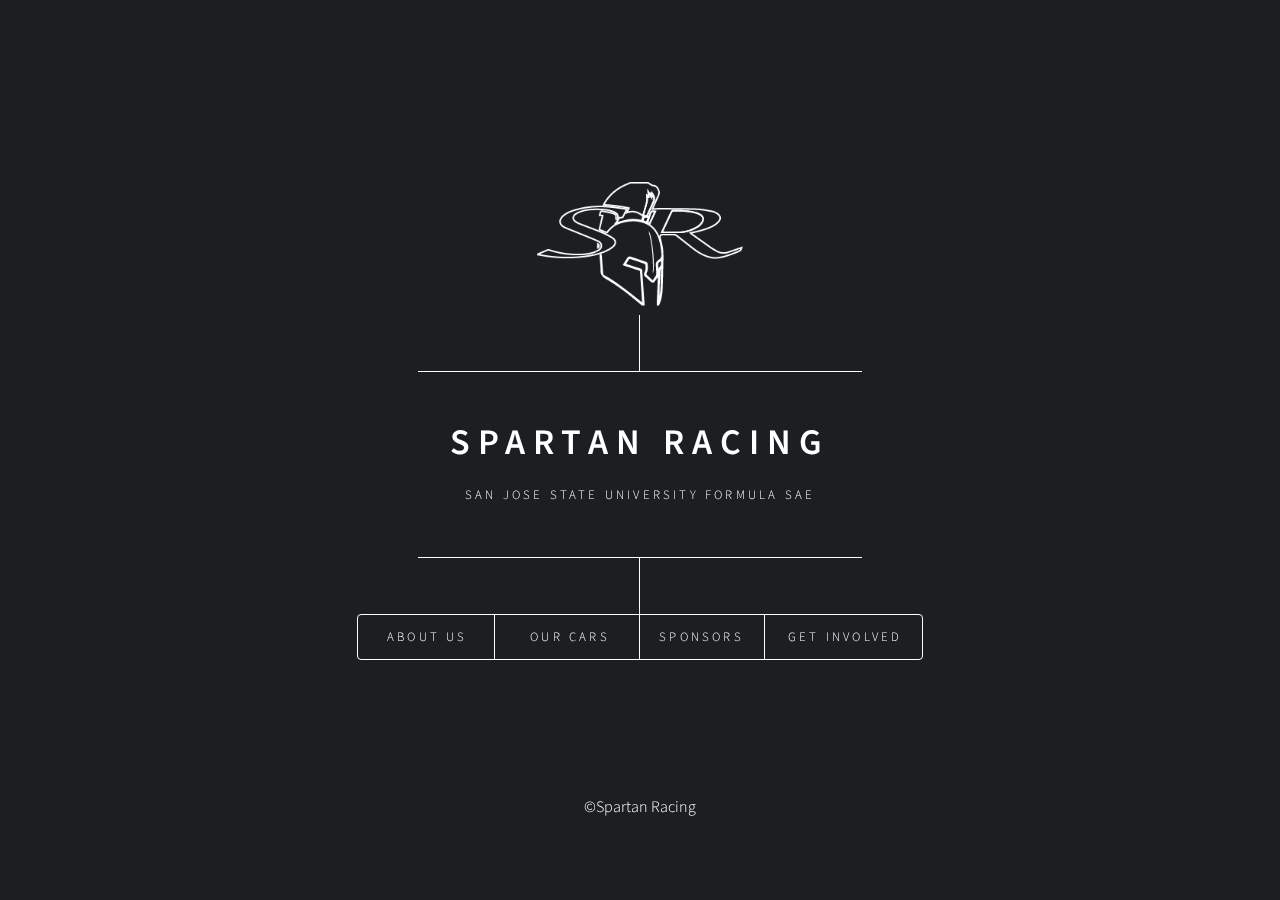
<file: index.html>
<!DOCTYPE HTML>

<html>
	<head>
		<title>Spartan Racing</title>
		<link rel="icon" href="favicon.png" type="image/png">
		<link rel="shortcut icon" href="favicon.ico" type="img/x-icon">
		<meta charset="utf-8" />
		<meta name="viewport" content="width=device-width, initial-scale=1, user-scalable=no" />
		<link rel="stylesheet" href="css/main.css" />
		<!--[if lte IE 9]><link rel="stylesheet" href="assets/css/ie9.css" /><![endif]-->
		<noscript><link rel="stylesheet" href="css/noscript.css" /></noscript>
	</head>
	<body>


	<!-- Wrapper -->
		<div id="wrapper">

			<!-- Header -->
				<header id="header">
					<div>
						<img style="height:125px;" src="img/spicon.png">
					</div>
					<div class="content">
						<div class="inner">
							<h1>Spartan Racing</h1>
							<p>San Jose State University Formula SAE</p>
						</div>
					</div>
					<nav>
						<ul>
							<li><a href="aboutUs.html">&nbsp;About Us&nbsp;</a></li>
							<li><a href="cars.html">&nbsp;&nbsp;Our Cars&nbsp;</a></li>
							<li><a href="sponsors.html">Sponsors</a></li>
							<li><a href="join.html">Get Involved</a></li>
						</ul>
					</nav>
				</header>

			<!-- Footer -->
				<footer id="footer">
					<p class="copyright">&copy;Spartan Racing </p>
				</footer>

			<!-- BG -->
			<div class="fullscreen-bg cb-slideshow">
				<span></span>
				<span></span>
				<span></span>
				<span></span>
				<span></span>
				<span></span>
			</div>
		</div>
		<!-- Scripts -->
			<script src="js/jquery.min.js"></script>
			<script src="js/skel.min.js"></script>
			<script src="js/util.js"></script>
			<script src="js/main.js"></script>
	</body>
</html>
</file>
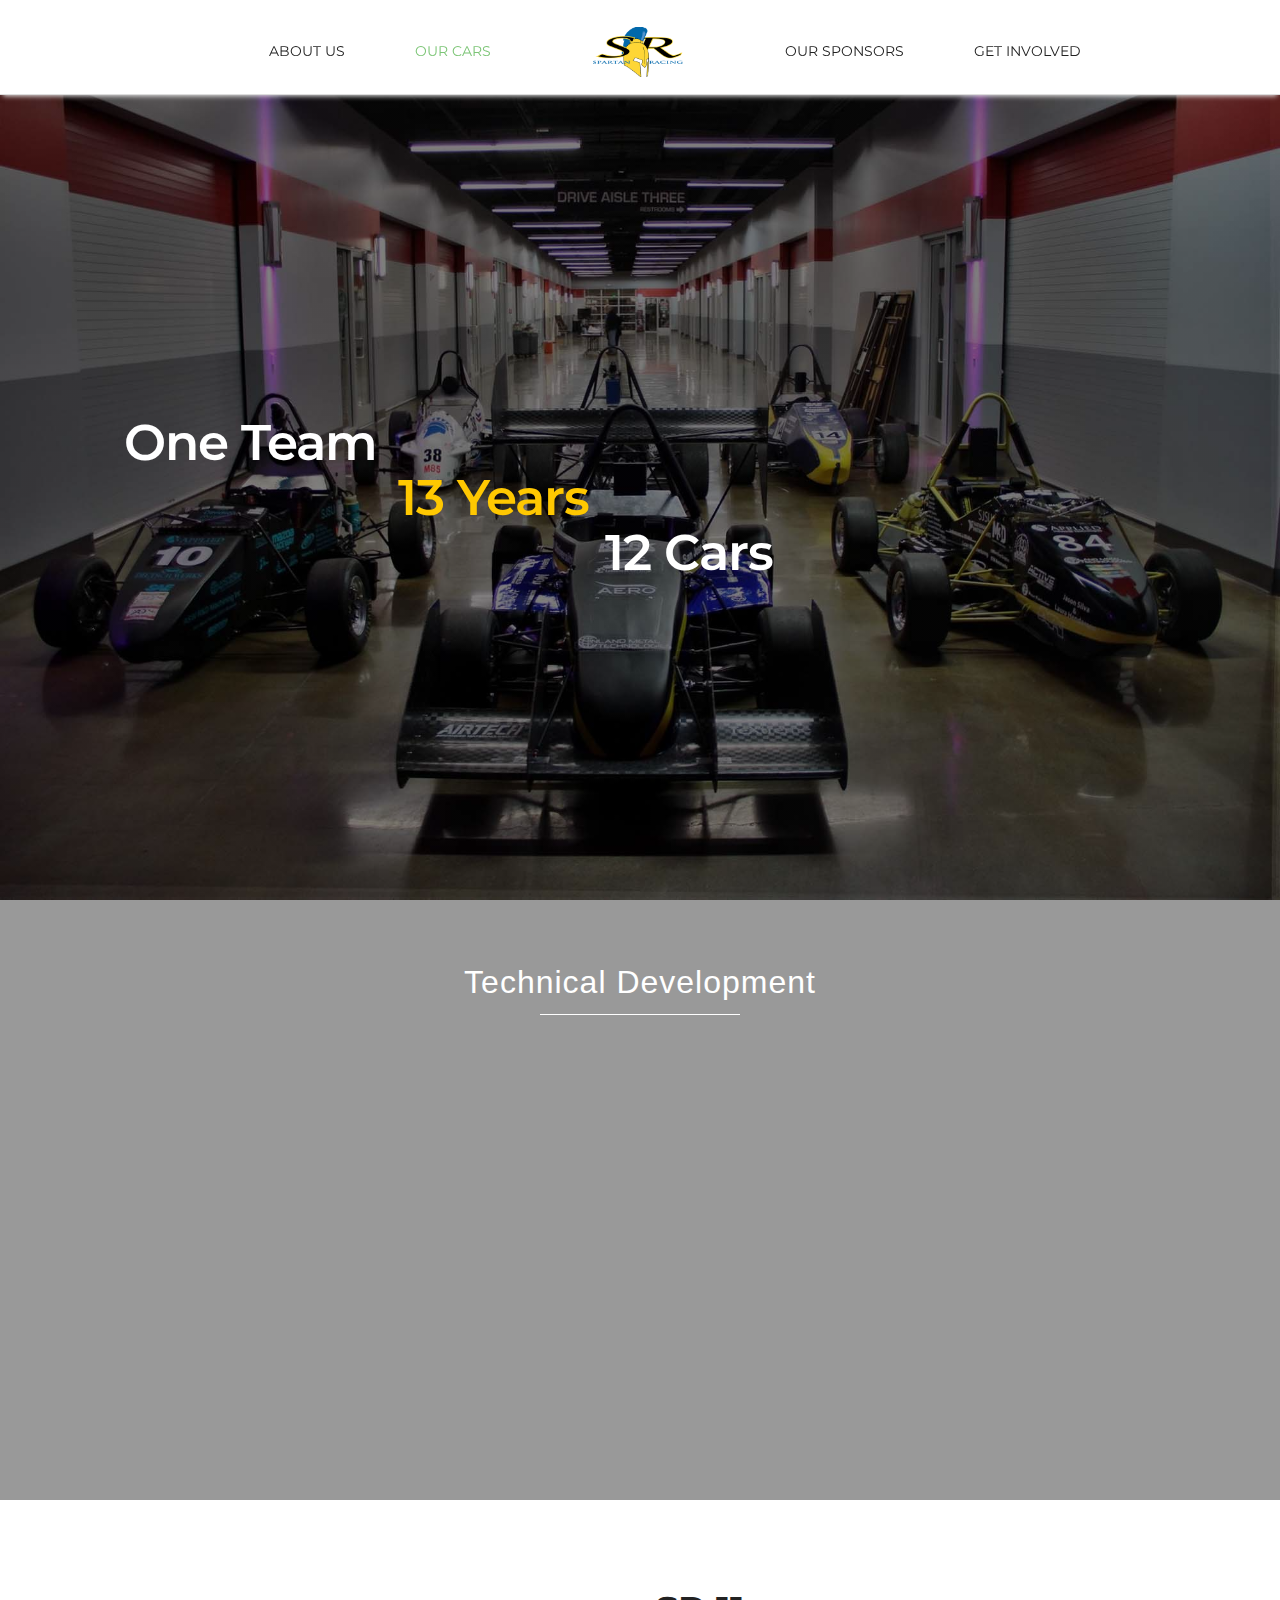
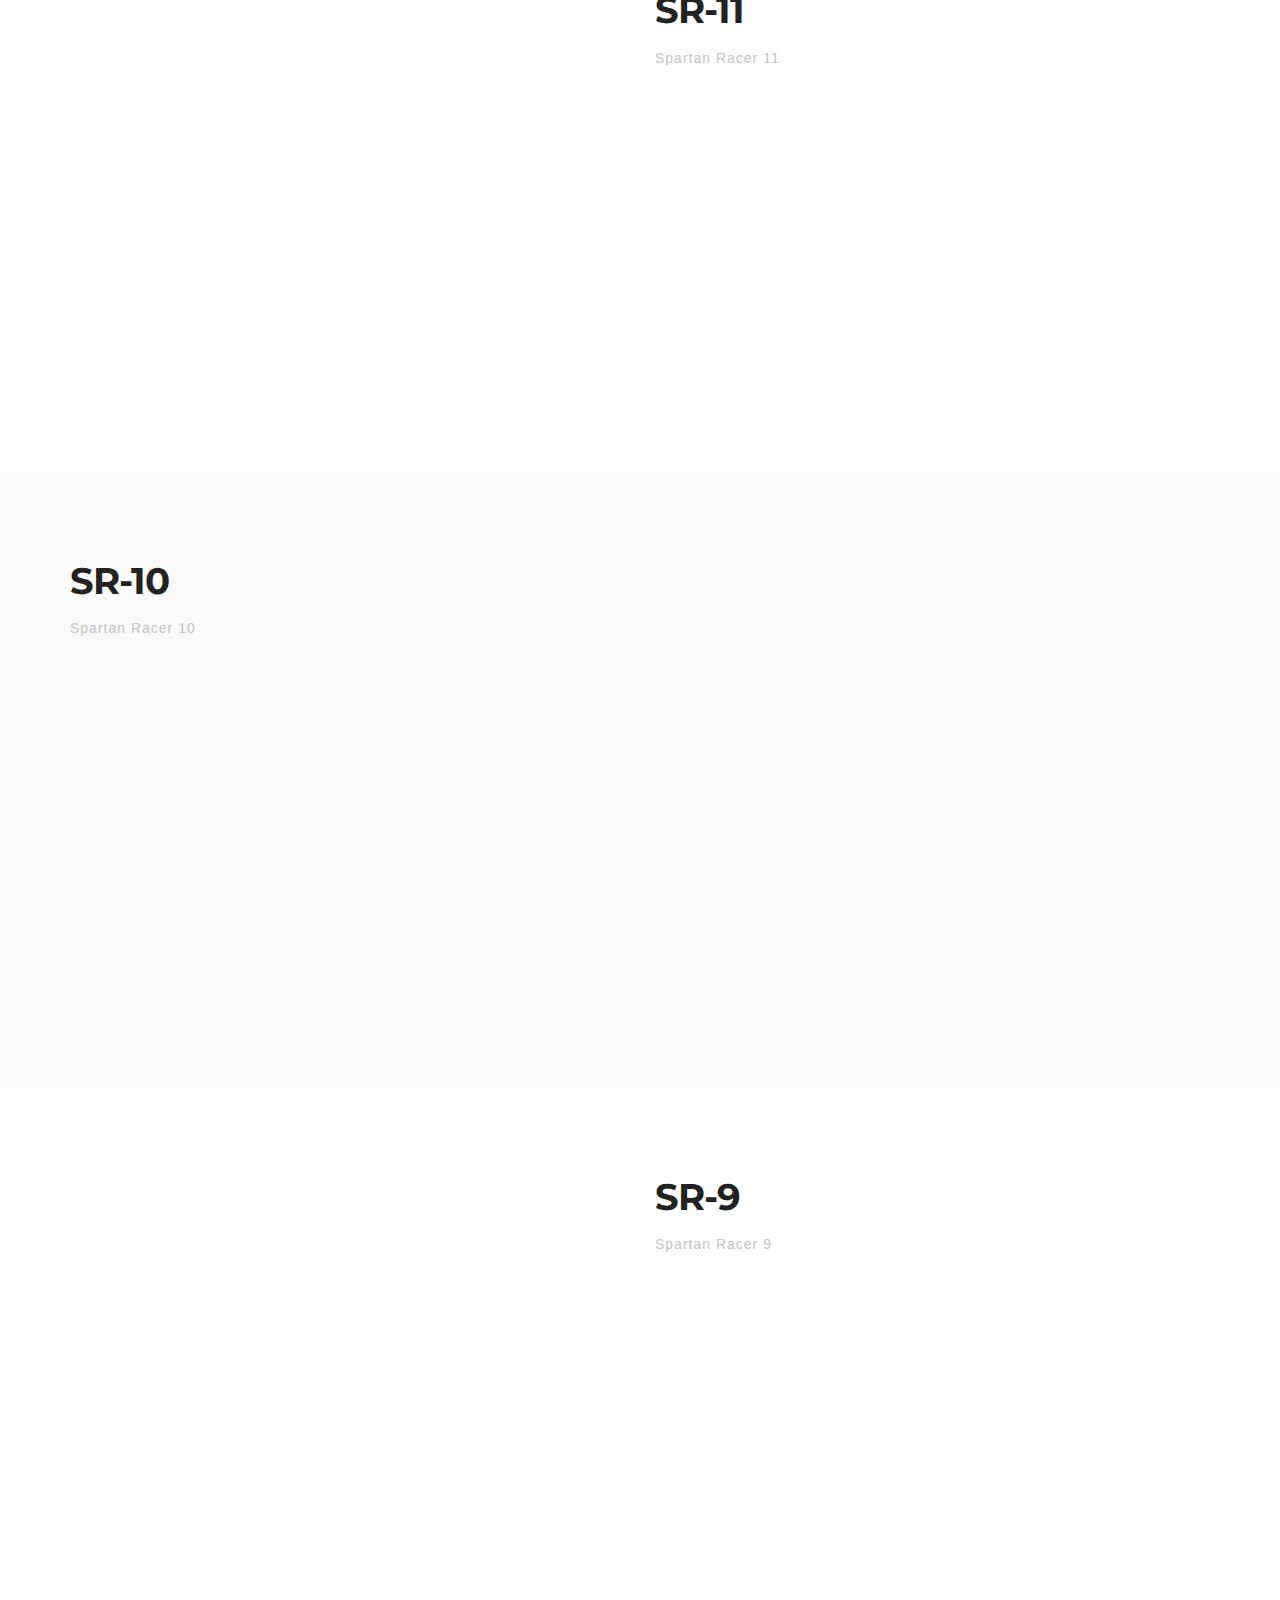
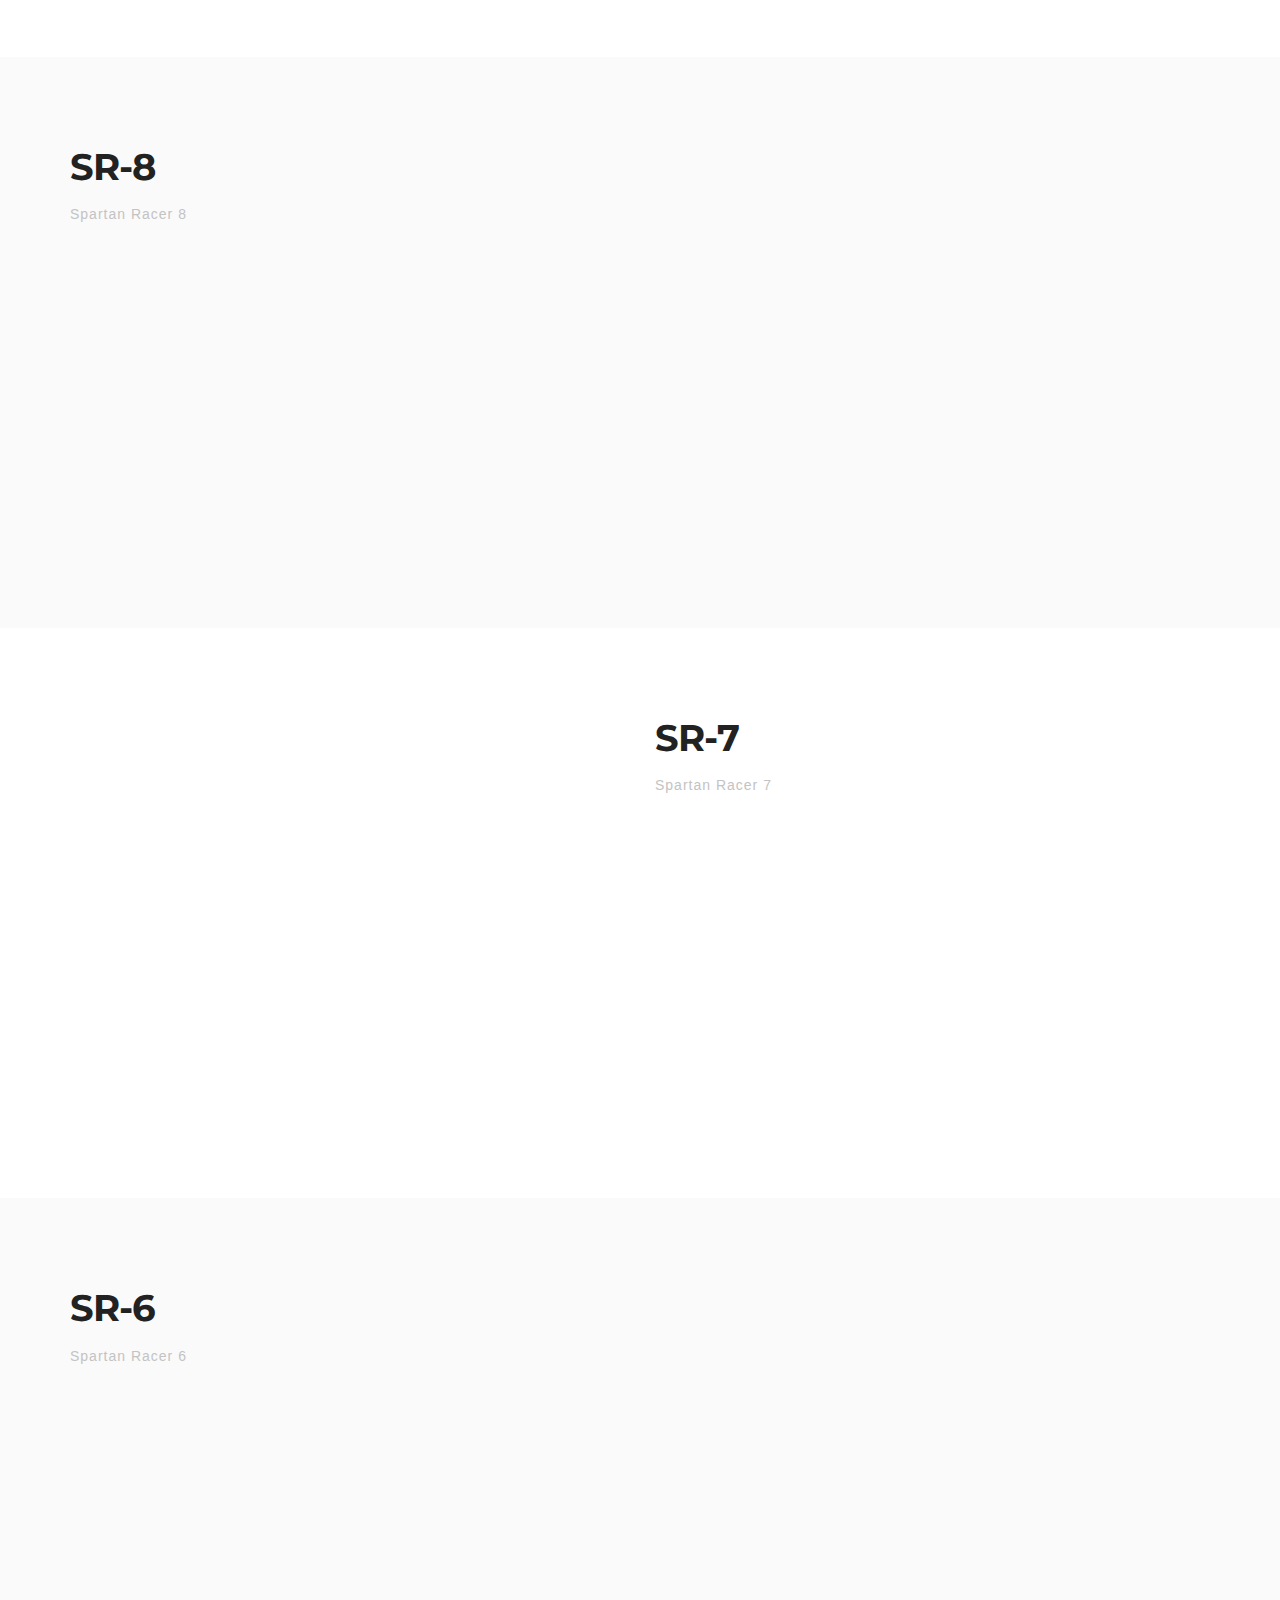
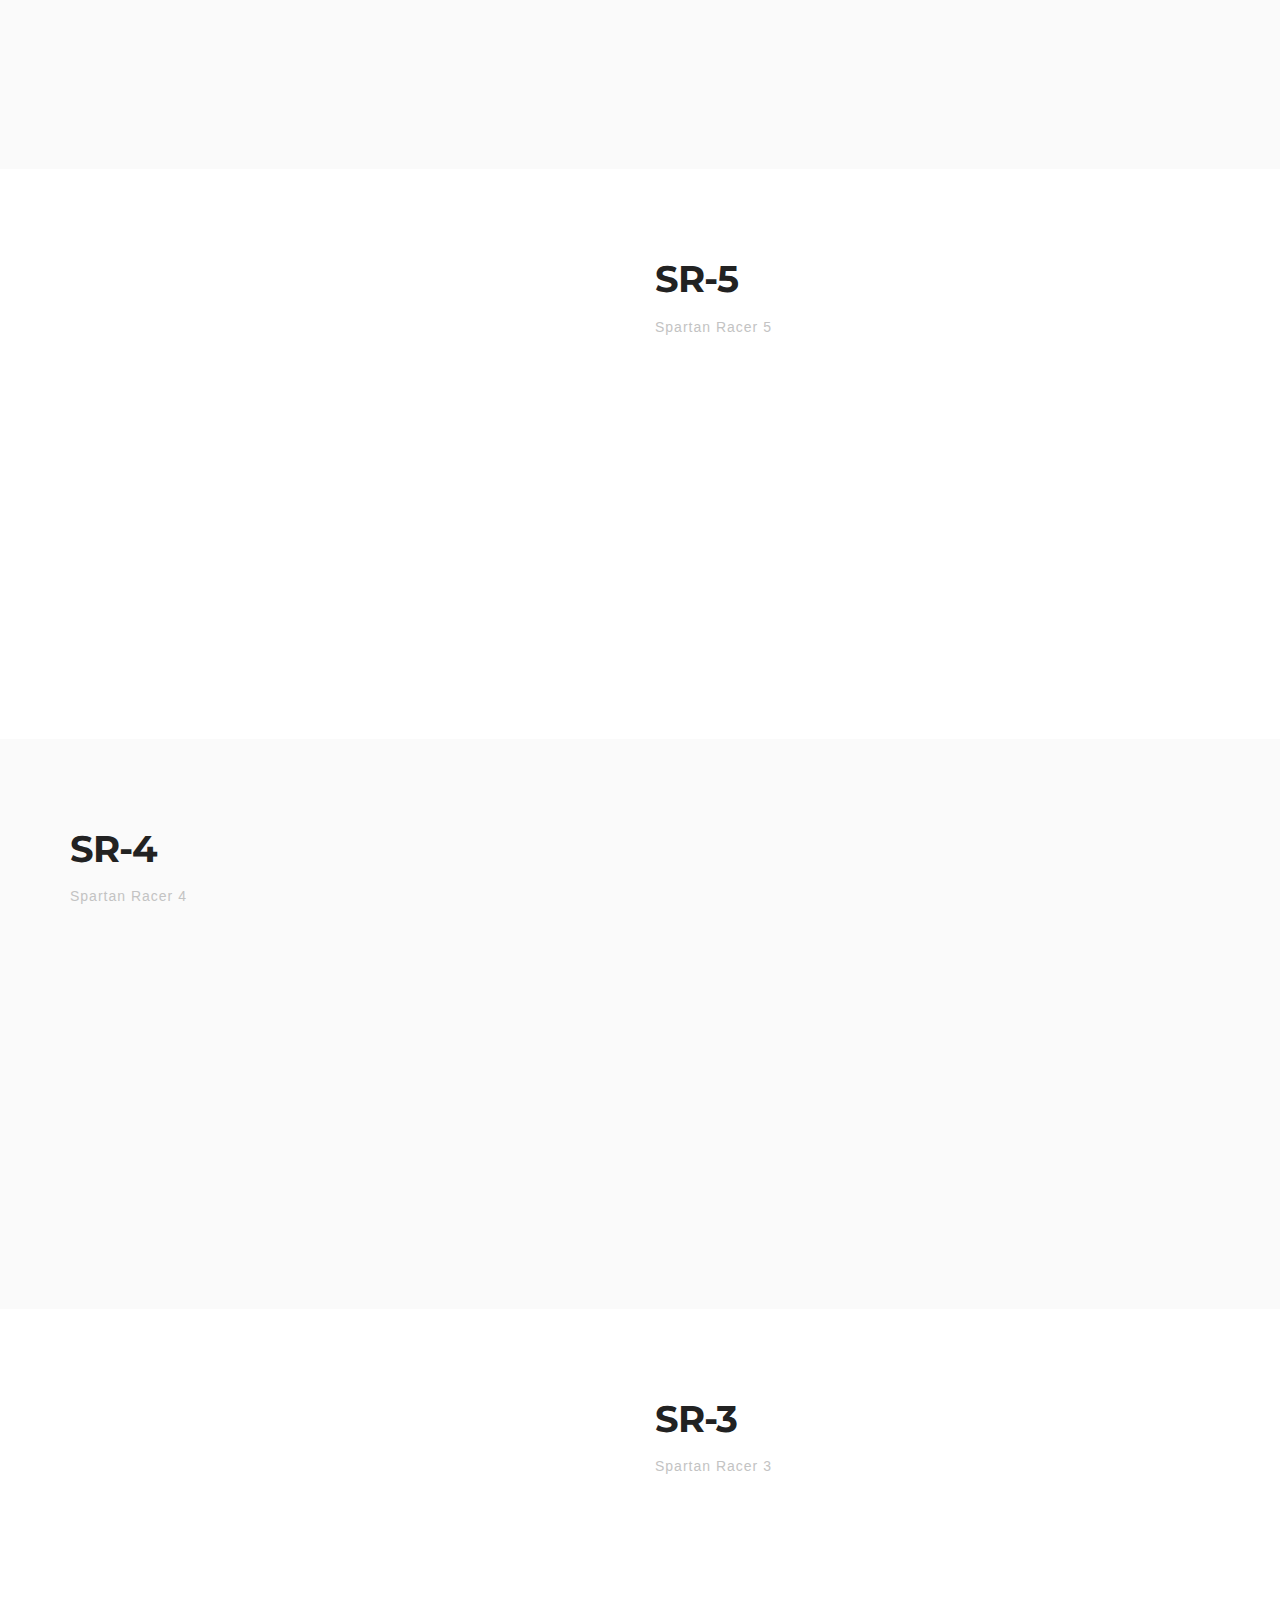
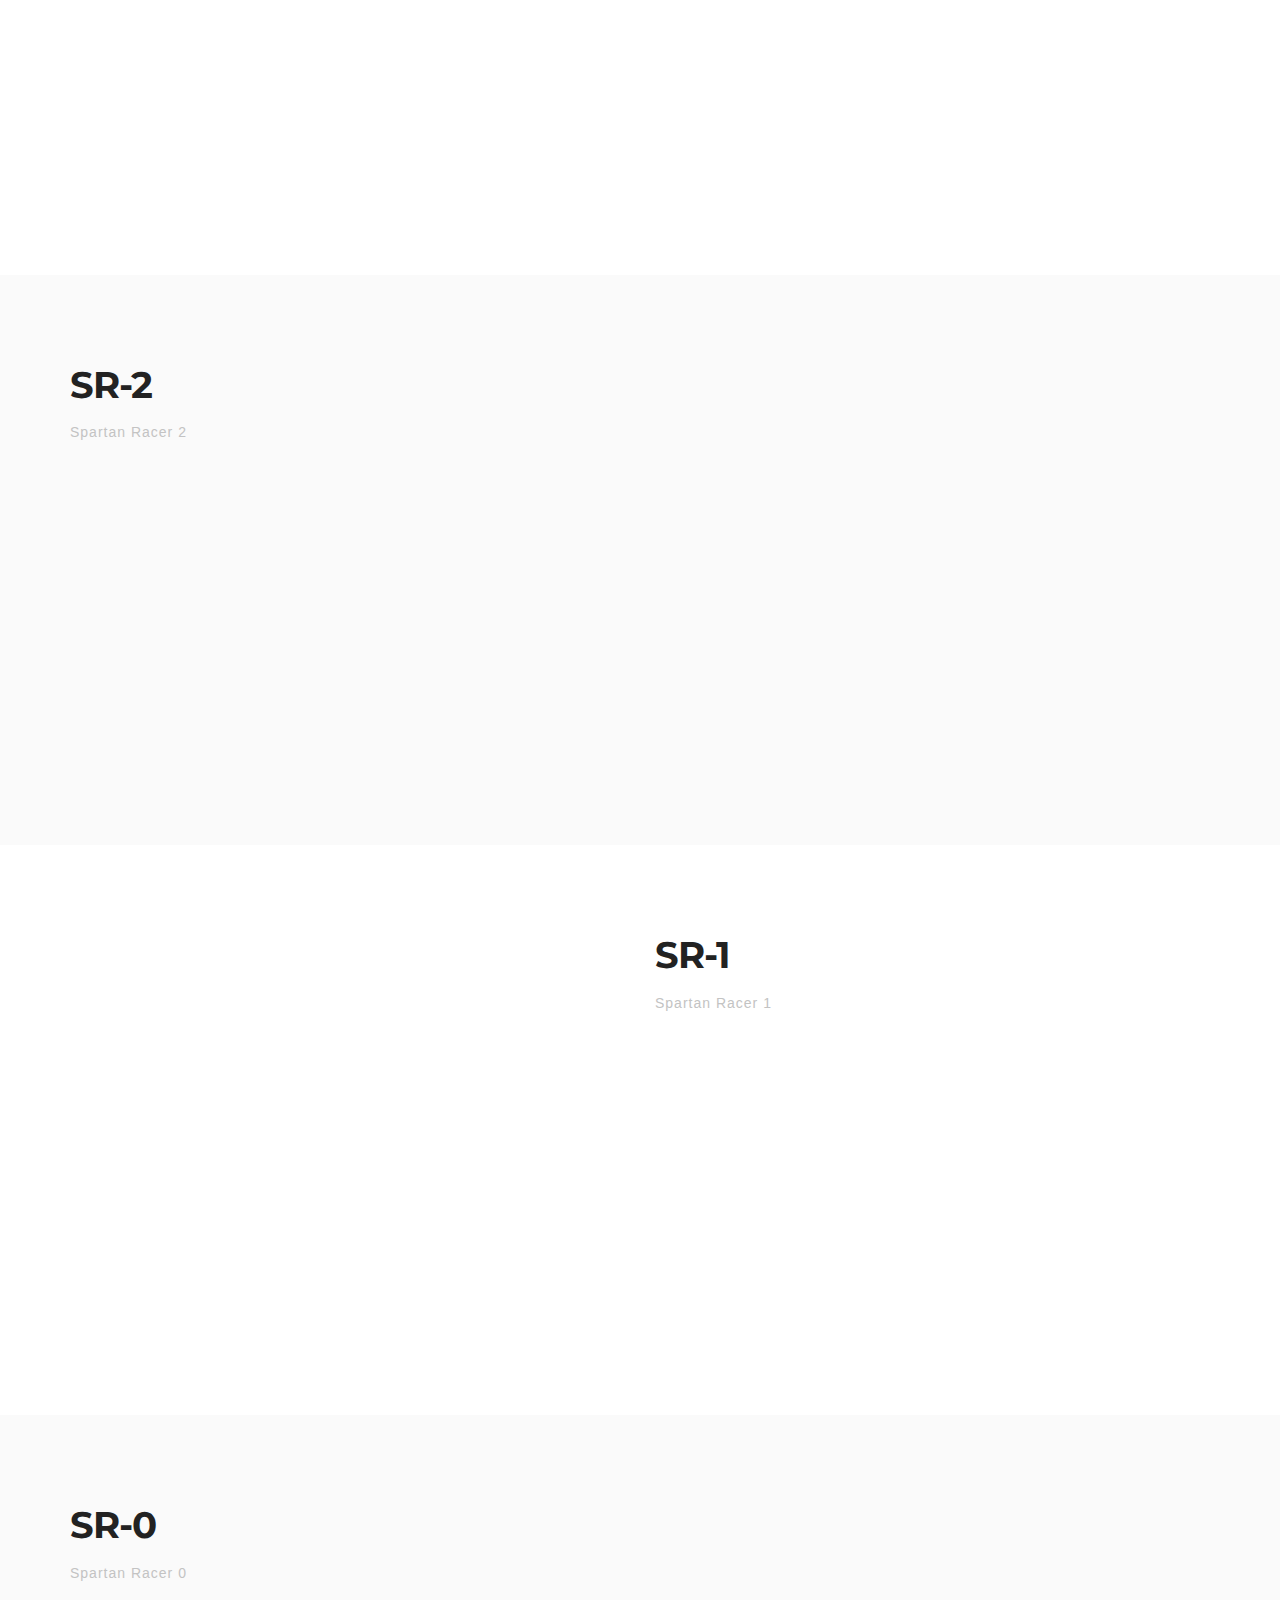
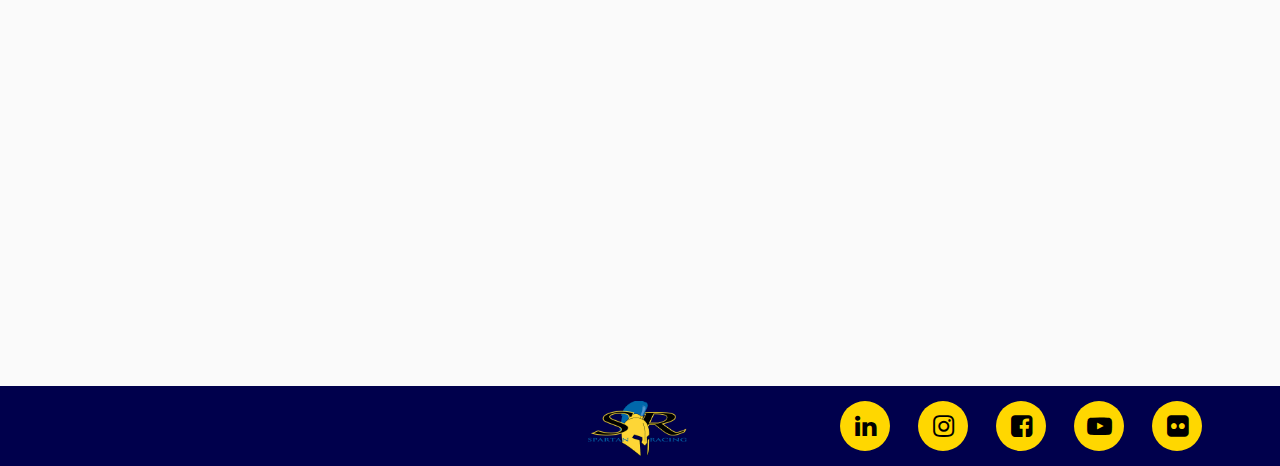
<file: cars.html>
<!DOCTYPE html>
<html>
  <head>
    <meta charset="utf-8">
    <meta name="viewport" content="width=device-width, maximum-scale=1">
    <title>Spartan Racing | Our Cars</title>

    <link rel="icon" href="favicon.png" type="image/png">
    <link rel="shortcut icon" href="favicon.ico" type="img/x-icon">

    <!-- Fonts -->
    <link href="http://fonts.googleapis.com/css?family=Montserrat:400,700" rel="stylesheet" type="text/css">
    <link href="http://fonts.googleapis.com/css?family=Open+Sans:400,300,800italic,700italic,600italic,400italic,300italic,800,700,600" rel="stylesheet" type="text/css">

    <link href="css/bootstrap.css" rel="stylesheet" type="text/css">
    <link href="css/style.css" rel="stylesheet" type="text/css">
    <link href="css/font-awesome.min.css" rel="stylesheet" type="text/css">
    <link href="css/responsive.css" rel="stylesheet" type="text/css">
    <link href="css/animate.css" rel="stylesheet" type="text/css">

    <!--[if IE]><style type="text/css">.pie {behavior:url(PIE.htc);}</style><![endif]-->
    <script type="text/javascript" src="js/jquery.1.8.3.min.js"></script>
    <script type="text/javascript" src="js/bootstrap.js"></script>
    <script type="text/javascript" src="js/jquery-scrolltofixed.js"></script>
    <script type="text/javascript" src="js/jquery.easing.1.3.js"></script>
    <script type="text/javascript" src="js/jquery.isotope.js"></script>
    <script type="text/javascript" src="js/wow.js"></script>
    <script type="text/javascript" src="js/classie.js"></script>
    <script type="text/javascript" src="js/instafeed.min.js"></script>

  </head>

  <body>
    <!--main-nav-start-->
  	<nav class="main-nav-outer" id="nav-bar">
  		<div class="container">
        <ul class="main-nav">
            <li><a href="aboutUs.html">About Us</a></li>
            <li><a href="cars.html" class="res-nav-selected">Our Cars</a></li>
            <li class="small-logo"><a href="index.html"><img style="width: 90px;" src="img/logo.png" alt=""></a></li>
            <li><a href="sponsors.html">Our Sponsors</a></li>
            <li><a href="join.html">Get Involved</a></li>
        </ul>
        <a class="res-nav_click" href="#"><i class="fa-bars"></i></a>
  	  </div>
  	</nav>
    <!--main-nav-end-->

    <!--header-start-->
    <header class="carsHeader" id="header">
  		<div class="container">
            <div class="row">
                <div class="col-xs-9 col-sm-5 col-md-4 animated fadeInDown delay-05s" style="padding-bottom: 0;"><h1 style="margin-bottom: 0;">One Team</h1></div>
            </div>
            <div class="row">
                <div class="col-xs-6 col-xs-offset-3 col-sm-3 col-sm-offset-3 col-md-3 col-md-offset-3 animated fadeInDown delay-05s"><h1 style="margin-bottom: 0; color:#ffc801;">13 Years</h1></div>
            </div>
            <div class="row">
                <div class="col-xs-6 col-xs-offset-5 col-sm-3 col-sm-offset-5 col-md-3 col-md-offset-5 animated fadeInDown delay-05s"><h1 style="margin-bottom: 0;">12 Cars</h1></div>
            </div>
        </div>
  	</header>
    <style>

      .parallax {
          padding-top: 70px;
          min-height: 600px;
          background: linear-gradient(rgba(0, 0, 0, 0.4), rgba(0, 0, 0, 0.4)), url("img/maintnence-lg.jpg") no-repeat fixed center;
          background-size: cover;
      }

      #developmentDiv {
        text-align: center;
      }

      .developmentElement {
        background-color: rgba(0, 0, 0, 0.0);
        color: white;
        font-size: 18px;
      }

      .technicalCol h3 {
        font-weight: bold;
      }
    </style>

    <!-- Parallax Start -->
    <div class="parallax">
      <div id="developmentDiv" class="developmentElement">
        <p class="developmentElement" style="font-size: 32px;">Technical Development</p>
        <div style="height: 1px; width: 200px; margin: 20px auto; background-color: white;"></div>

        <div class="container" style="margin-top: 70px;">
          <div class="row">
            <div class="col-md-4 technicalCol wow fadeIn">
              <h3 class="developmentElement">Data Acquisition & Telemetry</h3>
              <p class="developmentElement">A telemetry system is in development for future vehicles so our student engineers can decipher data while the vehicles are in operation. </p>
            </div>
            <div class="col-md-4 technicalCol wow fadeIn">
              <h3 class="developmentElement">Structural Development</h3>
              <p class="developmentElement">A complete re-design of our frame for future vehicles may increase torsional stiffness by up to 50% without adding any weight.</p>
            </div>
            <div class="col-md-4 technicalCol wow fadeIn">
              <h3 class="developmentElement">Aerodynamics Package</h3>
              <p class="developmentElement">The aerodynamics team formed for SR-5 is learning aerodynamics principles and development software such as StarCCM+ for CFD, SolidWorks and Siemens NX for design, and Siemens Fibersim for composites analysis to produce a suitable wing package.</p>
            </div>
          </div>
          <div class="row">
            <div class="col-sm-offset-2 col-md-4 technicalCol wow fadeIn">
              <h3 class="developmentElement">Fuel System</h3>
              <p class="developmentElement">The team has chosen to run E85 ethanol as fuel and remains on the few teams to stick with the lighter three cylinder engine.</p>
            </div>
            <div class="col-md-4 technicalCol wow fadeIn">
              <h3 class="developmentElement">Ergonomics</h3>
              <p class="developmentElement"> As opposed to fitting the driver into the car, the chassis team is focusing more on building the car around the driver.</p>
            </div>
          </div>
        </div>
      </div>
    </div>

    <section class="main-section">
      <div class="container">
          <div class="row">
          <figure class="col-lg-6 col-sm-4 wow fadeInLeft" war>
                  <img  src="img/cars/sr11.jpg"alt="">
                </figure>
              <div class="col-lg-6 col-sm-8 featured-work">
                  <h2>SR-11</h2>
                  <P class="padding-b">Spartan Racer 11</P>
                  <div class="featured-box">
                      <div class="featured-box-col2 wow fadeInRight delay-02s">
                            <h3>Engine: Triumph Daytona 675</h3>
                            </div>
                    </div>
                    <div class="featured-box">
                      <div class="featured-box-col2 wow fadeInRight delay-04s">
                            <h3>Horsepower: 85hp</h3>
                        </div>
                    </div>
                    <div class="featured-box">
                      <div class="featured-box-col2 wow fadeInRight delay-06s">
                            <h3>Torque: 54 ft-lbs</h3>
                        </div>
                    </div>
                    <div class="featured-box">
                      <div class="featured-box-col2 wow fadeInRight delay-08s">
                            <h3>Weight: 435 lbs</h3>
                        </div>
                    </div>
                </div>
            </div>
      </div>
    </section>

     <section class="main-section alabaster">
      <div class="container">
          <div class="row">
              <div class="col-lg-6 col-sm-8 featured-work">
                  <h2>SR-10</h2>
                  <P class="padding-b">Spartan Racer 10</P>
                  <div class="featured-box">
                      <div class="featured-box-col2 wow fadeInRight delay-02s">
                            <h3>Engine: Triumph Daytona 675</h3>
                            </div>
                    </div>
                    <div class="featured-box">
                        <div class="featured-box-col2 wow fadeInRight delay-04s">
                            <h3>Horsepower: 83hp</h3>
                        </div>
                    </div>
                    <div class="featured-box">
                        <div class="featured-box-col2 wow fadeInRight delay-06s">
                            <h3>Torque: 52 ft-lbs</h3>
                        </div>
                    </div>
                    <div class="featured-box">
                        <div class="featured-box-col2 wow fadeInRight delay-08s">
                            <h3>Weight: 420 lbs</h3>
                        </div>
                    </div>
                </div>
              <figure class="col-lg-6 col-sm-4 wow fadeInLeft">
                <img  src="img/cars/sr10.jpg"alt="">
              </figure>
            </div>
      </div>
    </section>

    <section class="main-section">
    	<div class="container">
        	<div class="row">
    			<figure class="col-lg-6 col-sm-4 wow fadeInLeft" war>
                	<img  src="img/cars/sr9-lg.jpg"alt="">
                </figure>
            	<div class="col-lg-6 col-sm-8 featured-work">
                	<h2>SR-9</h2>
                	<P class="padding-b">Spartan Racer 9</P>
                	<div class="featured-box">
                    	<div class="featured-box-col2 wow fadeInRight delay-02s">
                            <h3>Engine: Triumph Street Triple 675</h3>
                            </div>
                    </div>
                    <div class="featured-box">
                    	<div class="featured-box-col2 wow fadeInRight delay-04s">
                            <h3>Horsepower: 80hp</h3>
                        </div>
                    </div>
                    <div class="featured-box">
                    	<div class="featured-box-col2 wow fadeInRight delay-06s">
                            <h3>Torque: 52 ft-lbs</h3>
                        </div>
                    </div>
                    <div class="featured-box">
                      <div class="featured-box-col2 wow fadeInRight delay-08s">
                            <h3>Weight: 420 lbs</h3>
                        </div>
                    </div>
                </div>
            </div>
    	</div>
    </section>

    <section class="main-section alabaster">
    	<div class="container">
        	<div class="row">
            	<div class="col-lg-6 col-sm-8 featured-work">
                	<h2>SR-8</h2>
                	<P class="padding-b">Spartan Racer 8</P>
                	<div class="featured-box">
                    	<div class="featured-box-col2 wow fadeInRight delay-02s">
                            <h3>Engine: Honda CBR600 F4i</h3>
                            </div>
                    </div>
                    <div class="featured-box">
                    	<div class="featured-box-col2 wow fadeInRight delay-04s">
                            <h3>Horsepower: 73hp</h3>
                        </div>
                    </div>
                    <div class="featured-box">
                    	<div class="featured-box-col2 wow fadeInRight delay-06s">
                            <h3>Torque: 37 ft-lbs</h3>
                        </div>
                    </div>
                    <div class="featured-box">

                      <div class="featured-box-col2 wow fadeInRight delay-08s">
                            <h3>Weight: 420 lbs</h3>
                        </div>
                    </div>
                </div>
              <figure class="col-lg-6 col-sm-4 wow fadeInLeft">
                <img  src="img/cars/sr8-lg.jpg"alt="">
              </figure>
            </div>
    	</div>
    </section>

    <section class="main-section">
      <div class="container">
          <div class="row">
          <figure class="col-lg-6 col-sm-4 wow fadeInLeft">
                  <img  src="img/cars/sr7-lg.jpg"alt="">
                </figure>
              <div class="col-lg-6 col-sm-8 featured-work">
                  <h2>SR-7</h2>
                  <P class="padding-b">Spartan Racer 7</P>
                  <div class="featured-box">
                      <div class="featured-box-col2 wow fadeInRight delay-02s">
                            <h3>Engine: Honda CBR600 F4i</h3>
                            </div>
                    </div>
                    <div class="featured-box">
                      <div class="featured-box-col2 wow fadeInRight delay-04s">
                            <h3>Horsepower: 73hp</h3>
                        </div>
                    </div>
                    <div class="featured-box">
                      <div class="featured-box-col2 wow fadeInRight delay-06s">
                            <h3>Torque: 37 ft-lbs</h3>
                        </div>
                    </div>
                    <div class="featured-box">
                      <div class="featured-box-col2 wow fadeInRight delay-08s">
                            <h3>Weight: 420 lbs</h3>
                        </div>
                    </div>
                </div>
            </div>
      </div>
    </section>

    <section class="main-section alabaster">
    	<div class="container">
        	<div class="row">
            	<div class="col-lg-6 col-sm-8 featured-work">
                	<h2>SR-6</h2>
                	<P class="padding-b">Spartan Racer 6</P>
                	<div class="featured-box">
                    	<div class="featured-box-col2 wow fadeInRight delay-02s">
                            <h3>Engine: Honda CBR600 F4i</h3>
                            </div>
                    </div>
                    <div class="featured-box">
                    	<div class="featured-box-col2 wow fadeInRight delay-04s">
                            <h3>Horsepower: 80hp</h3>
                        </div>
                    </div>
                    <div class="featured-box">
                    	<div class="featured-box-col2 wow fadeInRight delay-06s">
                            <h3>Torque: 45 ft-lbs</h3>
                        </div>
                    </div>
                    <div class="featured-box">
                      <div class="featured-box-col2 wow fadeInRight delay-08s">
                            <h3>Weight: 440 lbs</h3>
                        </div>
                    </div>
                </div>
              <figure class="col-lg-6 col-sm-4 wow fadeInLeft">
                <img  src="img/cars/sr6-lg.jpg" alt="">
              </figure>
            </div>
    	</div>
    </section>

    <section class="main-section">
      <div class="container">
          <div class="row">
          <figure class="col-lg-6 col-sm-4 wow fadeInLeft">
                  <img  src="img/cars/sr5-lg.jpg" alt="">
                </figure>
              <div class="col-lg-6 col-sm-8 featured-work">
                  <h2>SR-5</h2>
                  <P class="padding-b">Spartan Racer 5</P>
                  <div class="featured-box">
                      <div class="featured-box-col2 wow fadeInRight delay-02s">
                            <h3>Engine: Honda CBR600 F4i</h3>
                            </div>
                    </div>
                    <div class="featured-box">
                      <div class="featured-box-col2 wow fadeInRight delay-04s">
                            <h3>Horsepower: 76 HP</h3>
                        </div>
                    </div>
                    <div class="featured-box">
                      <div class="featured-box-col2 wow fadeInRight delay-06s">
                            <h3>Torque: 45ft-lbs</h3>
                        </div>
                    </div>
                    <div class="featured-box">
                      <div class="featured-box-col2 wow fadeInRight delay-08s">
                            <h3>Weight: 420 lbs</h3>
                        </div>
                    </div>
                </div>
            </div>
      </div>
    </section>

    <section class="main-section alabaster">
      <div class="container">
          <div class="row">
              <div class="col-lg-6 col-sm-8 featured-work">
                  <h2>SR-4</h2>
                  <P class="padding-b">Spartan Racer 4</P>
                  <div class="featured-box">
                      <div class="featured-box-col2 wow fadeInRight delay-02s">
                            <h3>Engine: Honda CBR600 F4i</h3>
                            </div>
                    </div>
                    <div class="featured-box">
                      <div class="featured-box-col2 wow fadeInRight delay-04s">
                            <h3>Horsepower: 82 HP</h3>
                        </div>
                    </div>
                    <div class="featured-box">
                      <div class="featured-box-col2 wow fadeInRight delay-06s">
                            <h3>Torque: 45 ft-lbs</h3>
                        </div>
                    </div>
                    <div class="featured-box">
                      <div class="featured-box-col2 wow fadeInRight delay-08s">
                            <h3>Weight: 405 lbs</h3>
                        </div>
                    </div>
                </div>
              <figure class="col-lg-6 col-sm-4 wow fadeInLeft">
                <img  src="img/cars/sr4-lg.jpg" alt="">
              </figure>
            </div>
      </div>
    </section>

    <section class="main-section">
      <div class="container">
          <div class="row">
          <figure class="col-lg-6 col-sm-4 wow fadeInLeft">
                  <img  src="img/cars/sr3-lg.jpg" alt="">
                </figure>
              <div class="col-lg-6 col-sm-8 featured-work">
                  <h2>SR-3</h2>
                  <P class="padding-b">Spartan Racer 3</P>
                  <div class="featured-box">
                      <div class="featured-box-col2 wow fadeInRight delay-02s">
                            <h3>Engine: Honda CBR600 F4i</h3>
                            </div>
                    </div>
                    <div class="featured-box">
                      <div class="featured-box-col2 wow fadeInRight delay-04s">
                            <h3>Horsepower: 75 HP</h3>
                        </div>
                    </div>
                    <div class="featured-box">
                      <div class="featured-box-col2 wow fadeInRight delay-06s">
                            <h3>Torque: 40 ft-lbs</h3>
                        </div>
                    </div>
                    <div class="featured-box">
                      <div class="featured-box-col2 wow fadeInRight delay-08s">
                            <h3>Weight: 450 lbs</h3>
                        </div>
                    </div>
                </div>
            </div>
      </div>
    </section>

    <section class="main-section alabaster">
      <div class="container">
          <div class="row">
              <div class="col-lg-6 col-sm-8 featured-work">
                  <h2>SR-2</h2>
                  <P class="padding-b">Spartan Racer 2</P>
                  <div class="featured-box">
                      <div class="featured-box-col2 wow fadeInRight delay-02s">
                            <h3>Engine: Honda CBR600 F4i</h3>
                            </div>
                    </div>
                    <div class="featured-box">
                      <div class="featured-box-col2 wow fadeInRight delay-04s">
                            <h3>Horsepower: 75HP</h3>
                        </div>
                    </div>
                    <div class="featured-box">
                      <div class="featured-box-col2 wow fadeInRight delay-06s">
                            <h3>Torque: 37 ft-lbs</h3>
                        </div>
                    </div>
                    <div class="featured-box">
                      <div class="featured-box-col2 wow fadeInRight delay-08s">
                            <h3>Weight: 450 lbs</h3>
                        </div>
                    </div>
                </div>
              <figure class="col-lg-6 col-sm-4 wow fadeInLeft">
                <img  src="img/cars/sr2-lg.jpg" alt="">
              </figure>
            </div>
      </div>
    </section>

    <section class="main-section">
      <div class="container">
          <div class="row">
          <figure class="col-lg-6 col-sm-4 wow fadeInLeft">
                  <img  src="img/cars/sr1-lg.jpg" alt="">
                </figure>
              <div class="col-lg-6 col-sm-8 featured-work">
                  <h2>SR-1</h2>
                  <P class="padding-b">Spartan Racer 1</P>
                  <div class="featured-box">
                      <div class="featured-box-col2 wow fadeInRight delay-02s">
                            <h3>Engine: Honda CBR600 F4i</h3>
                            </div>
                    </div>
                    <div class="featured-box">
                      <div class="featured-box-col2 wow fadeInRight delay-04s">
                            <h3>Horsepower: 73 HP</h3>
                        </div>
                    </div>
                    <div class="featured-box">
                      <div class="featured-box-col2 wow fadeInRight delay-06s">
                            <h3>Torque: 35 ft-lbs</h3>
                        </div>
                    </div>
                    <div class="featured-box">
                      <div class="featured-box-col2 wow fadeInRight delay-08s">
                            <h3>Weight: 470 lbs</h3>
                        </div>
                    </div>
                </div>
            </div>
      </div>
    </section>

    <section class="main-section alabaster">
      <div class="container">
          <div class="row">
              <div class="col-lg-6 col-sm-8 featured-work">
                  <h2>SR-0</h2>
                  <P class="padding-b">Spartan Racer 0</P>
                </div>
              <figure class="col-lg-6 col-sm-4 wow fadeInLeft">
                <img  src="img/cars/sr0.jpg" alt="">
              </figure>
            </div>
      </div>
    </section>

    <!-- Parallax End -->
    <footer class="footer">
        <div class="container">
          <div class="row">
            <div class="col-md-7">
              <div style="float:right; margin-right:35px;" class="footer-logo "><a href="#"><img src="favicon.png" alt=""></a></div>
            </div>
            <div class="col-md-5">
              <ul class="social-link">
                <li class="flickr"><a href="https://www.flickr.com/photos/132571020@N05/"><i class="fa fa-flickr"></i></a></li>
                <li class="youtube"><a href="https://www.youtube.com/user/sjsuformulasae"><i class="fa fa-youtube-play"></i></a></li>
                <li class="facebook"><a href="https://www.facebook.com/SpartanRacingSJSU?fref=ts"><i class="fa fa-facebook-square"></i></a></li>
                <li class="instagram"><a href="https://www.instagram.com/sjsuformulasae/"><i class="fa fa-instagram"></i></a></li>
                <li class="linkedin"><a href="https://www.linkedin.com/school/sjsufsae/"><i class="fa fa-linkedin"></i></a></li>
              </ul>
            </div>
            <span style="text-align:center;"class="copyright">&copy; Spartan Racing. All Rights Reserved</span>
          </div>
        </div>
    </footer>
    <script>
    new WOW().init();
    </script>
    <script type="text/javascript">
        $(document).ready(function(e) {
            // Fixed nav-bar
            $('#nav-bar').scrollToFixed();

            // Hamburger menu
            $('.res-nav_click').click(function() {
                $('.main-nav').slideToggle();
                return false;
            });
        });
    </script>

  </body>
</html>
</file>
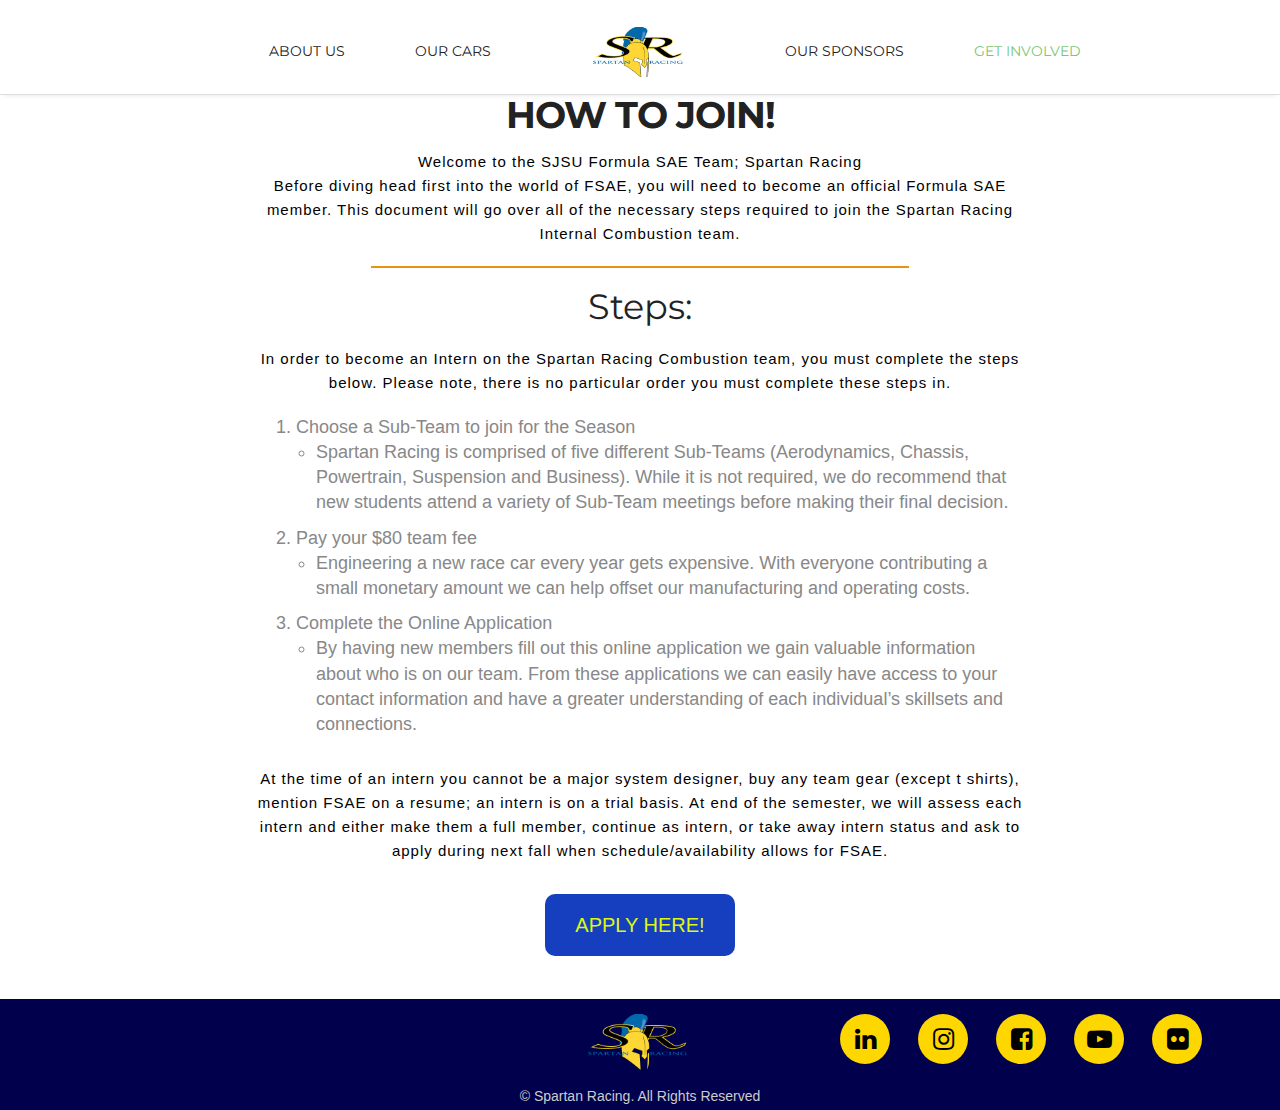
<file: join.html>
<!doctype html>
<html>
<head>
<meta charset="utf-8">
<meta name="viewport" content="width=device-width, maximum-scale=1">

<title>Spartan Racing</title>
<link rel="icon" href="favicon.png" type="image/png">
<link rel="shortcut icon" href="favicon.ico" type="img/x-icon">

<link href='http://fonts.googleapis.com/css?family=Montserrat:400,700' rel='stylesheet' type='text/css'>
<link href='http://fonts.googleapis.com/css?family=Open+Sans:400,300,800italic,700italic,600italic,400italic,300italic,800,700,600' rel='stylesheet' type='text/css'>

<link href="css/bootstrap.css" rel="stylesheet" type="text/css">
<link href="css/style.css" rel="stylesheet" type="text/css">
<link href="css/font-awesome.min.css" rel="stylesheet" type="text/css">
<link href="css/responsive.css" rel="stylesheet" type="text/css">
<link href="css/animate.css" rel="stylesheet" type="text/css">

<!--[if IE]><style type="text/css">.pie {behavior:url(PIE.htc);}</style><![endif]-->

<script type="text/javascript" src="js/jquery.1.8.3.min.js"></script>
<script type="text/javascript" src="js/bootstrap.js"></script>
<script type="text/javascript" src="js/jquery-scrolltofixed.js"></script>
<script type="text/javascript" src="js/jquery.easing.1.3.js"></script>
<script type="text/javascript" src="js/jquery.isotope.js"></script>
<script type="text/javascript" src="js/wow.js"></script>
<script type="text/javascript" src="js/classie.js"></script>


<!--[if lt IE 9]>
    <script src="js/respond-1.1.0.min.js"></script>
    <script src="js/html5shiv.js"></script>
    <script src="js/html5element.js"></script>
<![endif]-->


</head>
<body>
  <!--main-nav-start-->
  <nav class="main-nav-outer" id="test">
    <div class="container">
      <ul class="main-nav" style="z-index: 1;">
          <li><a href="aboutUs.html">About Us</a></li>
          <li><a href="cars.html">Our Cars</a></li>
          <li class="small-logo"><a href="index.html"><img style="width: 90px;" src="img/logo.png" alt=""></a></li>
          <li><a href="sponsors.html">Our Sponsors</a></li>
          <li><a class="res-nav-selected" href="join.html">Get Involved</a></li>
      </ul>
      <a class="res-nav_click" href="#"><i class="fa-bars"></i></a>
    </div>
  </nav>
  <!--main-nav-end-->

  <section style="margin-bottom: 60px;">
    <h2>How To Join!</h2>
    <div style="width: 60%; margin:0px auto; text-align: center; font-size: 15px;">
      <p style="color: black">Welcome to the SJSU Formula SAE Team; Spartan Racing
      <br />
      Before diving head first into the world of FSAE, you will need to become an official Formula SAE member.
       This document will go over all of the necessary steps required to join the Spartan Racing Internal Combustion team.
      </p>

      <div style="margin:20px auto; width: 70%; height: 2px; background-color: #ea9312;"></div>

      <h3 style="margin-top: 20px; font-size: 35px;">Steps:</h3>
      <p style="color: black; margin-top: 20px;">In order to become an Intern on the Spartan Racing Combustion team, you must complete the steps below. Please note, there is no particular order you must complete these steps in.</p>
      <ol style="text-align:left; font-size: 18px; margin-top: 20px;">
        <li>
          Choose a Sub-Team to join for the Season
          <ul>
            <li>Spartan Racing is comprised of five different Sub-Teams (Aerodynamics, Chassis, Powertrain, Suspension and Business). While it is not required, we do recommend that new students attend a variety of Sub-Team meetings before making their final decision.</li>
          </ul>
        </li>
        <li>
          Pay your $80 team fee
          <ul>
            <li>Engineering a new race car every year gets expensive. With everyone contributing a small monetary amount we can help offset our manufacturing and operating costs.</li>
          </ul>
        </li>
        <li>
          Complete the Online Application
          <ul>
            <li>By having new members fill out this online application we gain valuable information about who is on our team. From these applications we can easily have access to your contact information and have a greater understanding of each individual’s skillsets and connections.</li>
          </ul>
        </li>
      </ol>

      <p style="color: black; margin-top: 30px; margin-bottom: 50px;">At the time of an intern you cannot be a major system designer, buy any team gear (except t shirts), mention FSAE on a resume; an intern is on a trial basis.  At end of the semester, we will assess each intern and either make them a full member, continue as intern, or take away intern status and ask to apply during next fall when schedule/availability allows for FSAE.</p>

      <style>
        #applyButton {
          padding: 20px 30px 20px 30px;
          background-color: #153fbf;
          color: #ddf711;
          border-radius: 10px;
          width: 200px;
          font-size: 20px;
        }

        #applyButton:hover {
          background-color: green;
        }
      </style>

      <a id="applyButton" href="https://form.jotform.com/82002177668155">APPLY HERE!</a>
   </div>
  </section>
  <footer class="footer">
      <div class="container">
        <div class="row">
          <div class="col-md-7">
            <div style="float:right; margin-right:35px;" class="footer-logo "><a href="#"><img src="favicon.png" alt=""></a></div>
          </div>
          <div class="col-md-5">
            <ul class="social-link">
              <li class="flickr"><a href="https://www.flickr.com/photos/132571020@N05/"><i class="fa fa-flickr"></i></a></li>
              <li class="youtube"><a href="https://www.youtube.com/user/sjsuformulasae"><i class="fa fa-youtube-play"></i></a></li>
              <li class="facebook"><a href="https://www.facebook.com/SpartanRacingSJSU?fref=ts"><i class="fa fa-facebook-square"></i></a></li>
              <li class="instagram"><a href="https://www.instagram.com/sjsuformulasae/"><i class="fa fa-instagram"></i></a></li>
              <li class="linkedin"><a href="https://www.linkedin.com/school/sjsufsae/"><i class="fa fa-linkedin"></i></a></li>
            </ul>
          </div>
          <span style="text-align:center;"class="copyright">&copy; Spartan Racing. All Rights Reserved</span>
        </div>
      </div>
  </footer>
  <script>
  new WOW().init();
</script>
  <script type="text/javascript">
    $(document).ready(function(e) {
      // Fixed nav-bar
      $('#nav-bar').scrollToFixed();

      // Hamburger menu
      $('.res-nav_click').click(function() {
        $('.main-nav').slideToggle();
        return false;
      });
    });
  </script>

</body>
</file>
<file: css/style.css>
/* CSS Document */

/* Float Elements
---------------------------------*/
.fl-lt {
	float: left;
}
.fl-rt {
	float: right;
}

/* Clear Floated Elements
---------------------------------*/
.clear {
	clear: both;
	display: block;
	overflow: hidden;
	visibility: hidden;
	width: 0;
	height: 0;
}

.clearfix:before,
.clearfix:after {
	content: '\0020';
	display: block;
	overflow: hidden;
	visibility: hidden;
	width: 0;
	height: 0;
}

.gayexp {
	width: 27%; /* you can use % */
	height: auto;
	position: absolute;
	right: 200px;
}

.war {
	width: 10%; /* you can use % */
	height: auto;
}

.big {
	text-align: center;
}

.clearfix:after {
	clear: both;
}

.figure {
	margin: 0px;
}

img {
	max-width: 100%;
}

a,
a:hover,
a:active {
	outline: 0px !important;
}

@font-face {
	font-family: 'FontAwesome';
	src: url('../fonts/fontawesome-webfont.eot?v=4.1.0');
	src: url('../fonts/fontawesome-webfont.eot?#iefix&v=4.1.0')
			format('embedded-opentype'),
		url('../fonts/fontawesome-webfont.woff?v=4.1.0') format('woff'),
		url('../fonts/fontawesome-webfont.ttf?v=4.1.0') format('truetype'),
		url('../fonts/fontawesome-webfont.svg?v=4.1.0#fontawesomeregular')
			format('svg');
	font-weight: normal;
	font-style: normal;
}

/* Primary Styles
---------------------------------*/
body {
	background: #fff;
	font-family: 'Open Sans', sans-serif;
	font-size: 14px;
	font-weight: normal;
	color: #888888;
	margin: 0;
}
h2 {
	font-size: 34px;
	color: #222222;
	font-family: 'Montserrat', sans-serif;
	font-weight: 700;
	letter-spacing: -1px;
	margin: 0 0 15px 0;
	text-align: center;
	text-transform: uppercase;
}
h3 {
	font-family: 'Montserrat', sans-serif;
	color: #222222;
	font-size: 16px;
	margin: 0 0 5px 0;
	font-weight: 400;
}
h4 {
	font-family: 'Montserrat', sans-serif;
	color: #222222;
	font-size: 14px;
	margin: 0 0 5px 0;
	font-weight: 400;
}
h6 {
	font-size: 16px;
	color: #888888;
	font-family: 'Open Sans', sans-serif;
	font-weight: 400;
	text-align: center;
	margin: 0 0 60px 0;
}
p {
	line-height: 24px;
	margin: 0;
}

/* Header Styles
---------------------------------*/

.header {
	text-align: center;
	background: linear-gradient(rgba(0, 0, 0, 0.5), rgba(0, 0, 0, 0.5)),
	url(../img/team-lg.jpg) bottom center no-repeat;
	background-size: cover;
	padding: 320px 0;
}

.carsHeader {
	text-align: center;
	background: linear-gradient(rgba(0, 0, 0, 0.5), rgba(0, 0, 0, 0.5)),
		url(../img/cars/5cars-lg.jpg) bottom center no-repeat;
	background-size: cover;
	padding: 320px 0;
}
.headersp {
	text-align: center;
	background: linear-gradient(rgba(0, 0, 0, 0.7), rgba(0, 0, 0, 0.7)),
		url(../img/winners-lg.jpg) bottom center no-repeat;
	background-size: cover;
	padding: 340px 0;
}
.logo {
	width: 130px;
	margin: 0 auto 35px;
}
#header h1 {
	font-family: 'Montserrat', sans-serif;
	font-size: 50px;
	font-weight: 600;
	letter-spacing: -1px;
	margin: 0 0 22px 0;
	color: #fff;
}
.headersp h1 {
	font-family: 'Montserrat', sans-serif;
	font-size: 50px;
	font-weight: 600;
	letter-spacing: -1px;
	margin: 0 0 22px 0;
	color: #fff;
}

.wp-pic {
	margin-bottom: 20px;
}

.we-create {
	font-family: 'Montserrat', sans-serif;
	font-size: 20px;
	color: #779ecb;
	text-transform: uppercase;
	font-weight: 600;
	margin: 0px 0 55px;
	padding: 0 0 0 15px;
	background: none;
}

.start-button {
	padding-left: 0px;
}

.start-button li a {
	color: #fff;
}

.link {
	padding: 15px 35px;
	background: #7cc576;
	color: #fff !important;
	font-size: 16px;
	font-weight: 400;
	font-family: 'Montserrat', sans-serif;
	display: inline-block;
	border-radius: 3px;
	text-transform: uppercase;
	line-height: 25px;
	margin-bottom: 20px;
	transition: all 0.3s ease-in-out;
	-moz-transition: all 0.3s ease-in-out;
	-webkit-transition: all 0.3s ease-in-out;
}
.link:hover {
	text-decoration: none;
	color: #7cc576 !important;
	background: #fff;
}

.link:active,
.link:focus {
	background: #7cc576;
	text-decoration: none;
	color: #fff !important;
}

/* Navigation
---------------------------------*/
.main-nav-outer {
	padding: 0px;
	border-bottom: 1px solid #dddddd;
	box-shadow: 0 4px 5px -3px #ececec;
	position: relative;
	background: #fff;
}

.main-nav {
	text-align: center;
	margin: 10px 0 0px;
	padding: 0;
	list-style: none;
}

@media only screen and (min-width: 768px)
{
	.main-nav
	{
		margin-left: 70px;
	}
}

.main-nav li {
	display: inline;
	margin: 0 1px;
}

.main-nav li a {
	display: inline-block;
	color: #222222;
	text-transform: uppercase;
	font-family: 'Montserrat', sans-serif;
	text-decoration: none;
	line-height: 20px;
	margin: 17px 32px;
	transition: all 0.3s ease-in-out;
	-moz-transition: all 0.3s ease-in-out;
	-webkit-transition: all 0.3s ease-in-out;
}

.main-nav li a:hover {
	text-decoration: none;
	color: #7cc576;
}

.main-nav div ul li a:hover {
	text-decoration: none;
	color: #7cc576;
}


.small-logo {
	padding: 0 32px;
}

.main-section {
	padding: 90px 0 110px;
}

/* Services
---------------------------------*/

.service-list {
	padding: 0 0 0 0;
	font-size: 14px;
	margin-bottom: 40px;
}
.service-list-col1 {
	float: left;
	width: 60px;
}
.service-list-col1 i {
	font-style: normal;
	font-size: 38px;
	display: block;
	color: #222;
	font-family: 'FontAwesome';
	line-height: 38px;
}
.service-list-col2 {
	overflow: hidden;
}
.main-section.alabaster {
	background: #fafafa;
}

/* Featured Work
---------------------------------*/
.featured-work {
	font-size: 14px;
}
.featured-work h2 {
	text-align: left;
}
.featured-box {
	padding: 0 0 0 0;
	margin-bottom: 25px;
	font-size: 14px;
}
.featured-box h3 {
	margin-bottom: 5px;
}
.featured-box p {
	line-height: 22px;
}
.featured-work p.padding-b {
	padding-bottom: 35px;
}
.featured-box-col1 {
	width: 60px;
	float: left;
}
.featured-box-col1 i {
	display: block;
	line-height: 38px;
	font-family: 'FontAwesome';
	font-size: 38px;
	color: #777777;
	font-style: normal;
}
.featured-box-col2 {
	overflow: hidden;
}

/* Portfolio
---------------------------------*/
.Portfolio-nav {
	padding: 0;
	margin: 0 0 45px 0;
	list-style: none;
	text-align: center;
}
.Portfolio-nav li {
	margin: 0 10px;
	display: inline;
}
.Portfolio-nav li a {
	display: inline-block;
	padding: 10px 22px;
	font-size: 12px;
	line-height: 20px;
	color: #222222;
	border-radius: 4px;
	text-transform: uppercase;
	font-family: 'Montserrat', sans-serif;
	background: #f7f7f7;
	margin-bottom: 5px;
	transition: all 0.3s ease-in-out;
	-moz-transition: all 0.3s ease-in-out;
	-webkit-transition: all 0.3s ease-in-out;
}
.Portfolio-nav li a:hover {
	background: #7cc576;
	color: #fff;
	text-decoration: none;
}

.portfolioContainer {
	margin: 0 auto;
	padding-left: 15px;
}

.Portfolio-box {
	text-align: center;
	margin-bottom: 30px;
	height: 350px;
	width: 350px;
	overflow: hidden;
	float: left;
	padding: 0;
}
.Portfolio-box img {
	margin-bottom: 25px;
	transition: all 0.3s ease-in-out;
	-moz-transition: all 0.3s ease-in-out;
	-webkit-transition: all 0.3s ease-in-out;
}

.Portfolio-box img:hover {
	opacity: 0.6;
}

.Portfolio-nav li a.current {
	background: #7cc576;
	color: #fff;
	text-decoration: none;
}
img {
	max-width: 100%;
}

/* no transition on .isotope container */

.isotope .isotope-item {
	/* change duration value to whatever you like */
	-webkit-transition-duration: 0.6s;
	-moz-transition-duration: 0.6s;
	transition-duration: 0.6s;
}

.isotope .isotope-item {
	-webkit-transition-property: -webkit-transform, opacity;
	-moz-transition-property: -moz-transform, opacity;
	transition-property: transform, opacity;
}

.main-section.paddind {
	padding-bottom: 60px;
}

/*
s
---------------------------------*/
.client-part1 {
	background: #fafafa;
	background-size: cover;
	padding: 55px 0;
	text-align: center;
}
.client-part-head1 {
	color: #000000;
	font-size: 28px;
	line-height: 41px;
	margin: 30px 0 10px;
	font-family: ''Open Sans',sans-serif';
	font-style: italic;
}
.client-part {
	background: linear-gradient(rgba(0, 0, 0, 0.5), rgba(0, 0, 0, 0.5)),
		url(../img/cad-thing-lg.jpg) center center no-repeat;
	min-height: 400px;
	/* Create the parallax scrolling effect */
	background-attachment: fixed;
	background-size: cover;
	padding: 55px 0;
	text-align: center;
}

.client-part-head {
	color: #fdfdfd;
	font-size: 28px;
	line-height: 41px;
	margin: 30px 0 10px;
	font-family: ''Open Sans',sans-serif';
	font-style: italic;
}
.client {
	padding: 0;
	margin: 20px 0 0;
	list-style: none;
	text-align: center;
}
.client li {
	display: inline;
	margin: 0 15px;
}
.client li a {
	display: inline-block;
}
.client li a img {
	margin-bottom: 15px;
	border-radius: 50%;
	width: 150px;
	length: 150px;
}
.client li a:hover {
	text-decoration: none;
}
.client li a h3 {
	color: #ffffff;
}
.client li a span {
	color: #f1f1f1;
}
.quote-right {
	font-style: normal;
	width: 68px;
	height: 68px;
	margin: 0 auto;
	border: 2px solid #7cc576;
	border-radius: 50%;
	display: block;
	line-height: 68px;
	text-align: center;
	font-size: 27px;
	color: #7cc576;
	cursor: pointer;
	transition: all 0.3s ease-in-out;
	-moz-transition: all 0.3s ease-in-out;
	-webkit-transition: all 0.3s ease-in-out;
}

.quote-right:hover {
	color: #fff;
	border: 2px solid #fff;
}

.c-logo-part {
	background: #7cc576;
	padding: 25px 0;
	filter: alpha(opacity=60);
}
.c-logo-part ul {
	padding: 0;
	margin: 0;
	list-style: none;
	text-align: center;
}
.c-logo-part ul li {
	display: inline;
	margin: 0 25px;
}
.c-logo-part ul a {
	display: inline-block;
	margin: 0 20px;
}
.main-section.team {
	padding: 85px 0;
}
.main-section.team h6 {
	margin-bottom: 40px;
}

/* Team
---------------------------------*/
/* #general_meeting {
	text-align: center;
	margin-top: 35px;
	margin-bottom: -40px;
	color: green;
} */

.team-leader-block {
	max-width: 100%;
	margin: 0px auto;
	overflow:auto;
}
.team-leader-block2 {
	max-width: 100%;
	margin: 0px auto;
	overflow:auto;
}
.team-leader-box {
	width: 25%;
	padding: 10px 10px 10px 10px;
	overflow: auto;
	text-align: center;
	float: left;
	margin: auto;
}
.team-leader-box span {
	margin-bottom: 45px;
	display: block;
}

.team-leader-box2 {
	width: 33%;
	padding: 10px 10px 10px 10px;
	overflow: auto;
	text-align: center;
	float: left;
}
.team-leader-box2 span {
	margin-bottom: 45px;
	display: block;
}

.team-leader {
	width: auto;
	height: auto;
	position: relative;
	border-radius: 100%;
	box-shadow: 0px 0px 0px 0px rgba(241, 241, 241, 0.8);
	margin: 7px 7px 7px 7px;
}
.team-leader-shadow {
	transition: all 0.3s ease-in-out;
	-moz-transition: all 0.3s ease-in-out;
	-webkit-transition: all 0.3s ease-in-out;
	border-radius: 100%;
	position: absolute;
	width: 100%;
	height: 100%;
	z-index: 10;
}
.team-leader-shadow a {
	display: block;
	width: 100%;
	height: 100%;
}
.team-leader:hover .team-leader-shadow {
	box-shadow: inset 0px 0px 0px 148px rgba(17, 17, 17, 0.8);
}
.team-leader:hover ul {
	display: block;
	opacity: 1;
}
.team-leader img {
	display: block;
	border-radius: 50%;
}
.team-leader ul {
	display: block;
	opacity: 0;
	padding: 0;
	list-style: none;
	position: absolute;
	left: 0;
	top: 50%;
	width: 100%;
	text-align: center;
	margin: -14px 0 0;
	z-index: 15;
	transition: all 0.6s ease-in-out;
	-moz-transition: all 0.6s ease-in-out;
	-webkit-transition: all 0.6s ease-in-out;
}
.team-leader ul li {
	display: inline;
	margin: 0 11px;
}
.team-leader ul li a {
	font-family: 'FontAwesome';
	display: inline-block;
	font-size: 28px;
	color: #fff;
	transition: all 0.3s ease-in-out;
	-moz-transition: all 0.3s ease-in-out;
	-webkit-transition: all 0.3s ease-in-out;
}
.team-leader ul li a:hover,
.team-leader ul li a:focus {
	text-decoration: none;
}
.team-leader ul li a.fa-twitter:hover {
	color: #55acee;
}
.team-leader ul li a.fa-facebook:hover {
	color: #3b5998;
}
.team-leader ul li a.fa-pinterest:hover {
	color: #cb2026;
}
.team-leader ul li a.fa-google-plus:hover {
	color: #dd4b39;
}

/* Why Sponsor
---------------------------------*/
* {
	-webkit-transition: 0.7s ease-out;
	-moz-transition: 0.7s ease-out;
	-o-transition: 0.7s ease-out;
	transition: 0.7s ease-out;
}

ul > li {
	margin-left: 20px;
	margin-bottom: 10px;
}

/*================================
TYPOGRAPHY
================================*/
body {
	font-family: 'Raleway', sans-serif;
	line-height: 1.8em;
}

h2 {
	font-size: 37px;
}
h3 {
	font-size: 28px;
}
h4 {
	font-size: 18px;
	line-height: 1.4em;
}

p {
	letter-spacing: 1px;
	color: #c3c3c3;
}

/*================================
DEFAULT STYLE & FORMATTING
================================*/
ul {
	padding: 0;
}
a {
	color: #ea9312;
}
a:hover {
	color: #c3c3c3;
	text-decoration: none;
}

#services {
	text-align: center;
}
.col-md-4,
.col-md-6 {
	padding-bottom: 50px;
}
.col-md-3 {
	padding: 0;
}

.sectionhead {
	text-align: center;
	padding-top: 25px;
	padding-bottom: 50px;
}

hr.separator {
	width: 80px;
	color: #363942;
	border-top: 2px solid #ea9312;
}

.btn-default {
	background: none;
	border: none;
	text-transform: uppercase;
	margin: 50px 0;
	color: #c3c3c3;
	letter-spacing: 2px;
}

.btn-default:hover {
	background: none;
	color: #ea9312;
}

.btnicon,
.brandicon {
	margin-right: 10px;
}

/*================================
ABOUT SECTION
================================*/
#about {
	padding-top: 100px;
}

.myapps {
	margin-top: 25px;
}
.myapps li {
	display: inline;
}
.myapps li img {
	width: 30px;
}

/*================================
Quotes Section
================================*/

blockquote {
	margin: 0;
	padding: 0 0 10px 0;
	border: none;
}

blockquote p {
	font-style: italic;
	font-size: 17px;
	color: #a09f9f;
}

.quote {
	overflow: hidden;
}
.quote h5 {
	margin-bottom: 5px;
}

/*================================
Social Links Section
================================*/

.social-link {
	display: block;
	overflow: hidden;
	list-style: none;
	float: right;
}
.social-link li {
	float: right;
	margin-right: 8px;
}
.social-link li a {
	display: block;
	width: 50px;
	height: 50px;
	text-align: center;
	line-height: 50px;
	font-size: 25px;
	color: #000;
	background: #ffd700;
	border-radius: 50%;
	transition: all 0.3s ease-in-out;
}
.social-link li a:hover,
.social-link li a:focus {
	text-decoration: none;
}
.instagram a:hover {
	background: #fff;
}
.facebook a:hover {
	background: #3b5998;
}
.youtube a:hover {
	background: #cb2026;
}
.flickr a:hover {
	background: #add8e6;
}

/* Footer
---------------------------------*/

.footer {
	background: #00004c;
	padding-top: 15px;
}
.footer-logo {
	width: 100px;
	margin: 0px;
}

.copyright,
.credits {
	color: #cccccc;
	font-size: 14px;
	display: block;
	text-align: center;
}

.res-nav_click {
	line-height: 38px;
	font-family: 'FontAwesome';
	font-size: 38px;
	text-decoration: none !important;
	color: #777777;
	font-style: normal;
	display: none;
	width: 42px;
	height: 27px;
	margin: 20px auto;
	transition: all 0.3s ease-in-out;
	-moz-transition: all 0.3s ease-in-out;
	-webkit-transition: all 0.3s ease-in-out;
}

.res-nav_click:hover,
.res-nav_click:active,
.res-nav-selected,
.res-nav_click:focus {
	color: #7cc576 !important;
}

.portfolioContainer {
	max-width: 1140px;
}

/* Animation Timers
---------------------------------*/
.delay-02s {
	animation-delay: 0.2s;
	-webkit-animation-delay: 0.2s;
}
.delay-03s {
	animation-delay: 0.3s;
	-webkit-animation-delay: 0.3s;
}
.delay-04s {
	animation-delay: 0.4s;
	-webkit-animation-delay: 0.4s;
}

.delay-05s {
	animation-delay: 0.5s;
	-webkit-animation-delay: 0.5s;
}
.delay-06s {
	animation-delay: 0.6s;
	-webkit-animation-delay: 0.6s;
}

.delay-07s {
	animation-delay: 0.7s;
	-webkit-animation-delay: 0.7s;
}
.delay-08s {
	animation-delay: 0.8s;
	-webkit-animation-delay: 0.8s;
}

.delay-09s {
	animation-delay: 0.9s;
	-webkit-animation-delay: 0.9s;
}
.delay-1s {
	animation-delay: 1s;
	-webkit-animation-delay: 1s;
}
.delay-12s {
	animation-delay: 1.2s;
	-webkit-animation-delay: 1.2s;
}
.goleft {
	text-align: left;
	font-weight: bold;
}
.goright {
	text-align: right;
	font-weight: bold;
}

html,
body {
	max-width: 100%;
	overflow-x: hidden;
}
.rise {
	padding-top: -50px;
}
.smallify {
	font-size: 20px;
}

.plat {
	height: 150px;
	margin: 0px 20px -10px 20px;
}

.diamond {
	height: 200px;
	margin: 0px 20px -10px 20px;
}

.gold {
	height: 100px;
	margin: 0px 10px -10px 10px;
}

.silver {
	height: 100px;
	margin: 0px 20px 15px 20px;
}

.sponsorContainer {
	position: relative;
	display: block;
	padding: 10px;
}

.sponsorContainer:hover {
	border-radius: 40px;
	background: linear-gradient(rgba(0, 0, 0, 0.2), rgba(0, 0, 0, 0.2));
}

.sponsorImage {
	position: absolute;
	left: 50%;
	top: 50%;
	transform: translate(-50%, -50%);
	max-height: 90%;
}
</file>
<file: css/responsive.css>
@media only screen and (min-width: 992px) {
	/****Ipad Landscape 1024 Container 970 ****/

	.service-list{ margin-bottom:30px;}
	.c-logo-part ul li{ margin:0 15px;}
	.form{ margin:0 0 0 20px}
	.main-nav{ display:block !important; }
	/*.portfolioContainer{ width:800px; margin:0px auto !important; } */

}

@media only screen and (min-width: 768px) and (max-width: 991px) {
	/****Ipad Portrait 768 Container 750 ****/
	body{ font-size:13px;}
	p{ line-height:20px ;}
	.header h1{ font-size:46px;}
	.main-nav ul li a{ padding:14px;}
	.small-logo{ padding:0 20px;}
	h2{ font-size:30px}
	h6{ font-size:16px;}
	h3{ font-size:15px;}
	.service-list{ margin-bottom:20px; font-size:15px;}
	.featured-work p.padding-b{ padding-bottom:15px;}
	.main-section{ padding:70px 0;}
	.c-logo-part ul li{ margin:0 1%; float:left; width:18%;}
	.c-logo-part ul li a{ display:block;}
	.c-logo-part ul li a img{ display:block;}
	.form{ margin:0;}
	.contact-info-box{ margin:0 ;}
	.social-link{ margin:0;}

	.main-nav{ display:block !important; }
	.main-nav li a{ padding:8px 15px;}
	/*.portfolioContainer{ width:750px; margin:0px auto !important; }
	.Portfolio-box{ height:250px;}*/



}

@media only screen and (max-width: 767px) {
	/****Mobile Landscape 480 Container 100% ****/
	body{ font-size:12px;}
	h2{ font-size:26px;}
	h3{ font-size:14px;}
	h6{ font-size:16px; margin-bottom:40px;}
	p{ line-height:18px;}
	.service-list{ font-size:12px; margin-bottom:20px;}
	.we-create li{ font-size:13px; padding:0 0 0 8px}
	.header h1{ font-size:28px;}
	.header{ padding:60px 0;}
	.main-section{ padding:60px 0 70px;}
	.main-nav{ display:none; position:absolute; left:0; width:100%; top:74px; margin:0 auto; flote : none; background:#fff;}
	.main-nav li{ display:block;}
	.main-nav li.small-logo{ display:none;}
	.main-nav li a{ display:block; padding:7px 32px; border-bottom:none;}
	.main-nav li a:hover{color:#7cc576}
	.team-leader-box{ max-width:307px; width:auto; float:none; margin:0 auto;	}
	.team-leader-box:nth-of-type(3n){ margin:0 auto}
	.res-nav_click{ display:block;}
	.featured-work{ font-size:12px; margin-top:30px;}
	.featured-box{ font-size:12px;}
	.featured-box p{ line-height:18px; }
	.c-logo-part ul a{ margin-bottom:5px;}
	.main-section.team{ padding:60px 0 50px;}
	.business-talking h2{ font-size:36px;}
	.contact-info-box{ margin:0 0 12px 30px; font-size:12px;}
	.contact-info-box span{ line-height:18px;}
	.social-link{ margin-left:30px;}
	.form{ margin:0 30px;}
	.copyright{ font-size:12px;}
	.business-talking a{ padding:10px 25px; font-size:14px;}
	.main-section.contact{ padding:60px 0 70px}
	.client-part-head { font-size:20px; line-height:30px;}
	.link{ font-size:14px; padding:10px 25px;}
	.logo{ width:100px;}
	.main-section.contact{ background-size:contain;}
	.Portfolio-nav li a{ padding:5px 16px;}
	.Portfolio-nav li{ display:block;}
	/*.isotope-item img{ width:300px; left:50%; margin-left:-100px;}
	.isotope-item{ width:300px; margin:0px auto;}
	.isotope{ width:400px; margin:0px auto;}
	.Portfolio-box{}
	.portfolioContainer{ width:350px; margin:0px auto !important; } */


}

@media only screen and (max-width: 479px) {
	/****Mobile Portrait 320 ****/
	.contact-info-box{ margin-left:0px;}
	.header{ padding:40px;}
	.social-link{ margin-left:0px;}
	.form{ margin:0}
	.c-logo-part ul li{ display:block;}
	.Portfolio-box{  max-width:300px !important; width:96.4% !important; margin:0 !important}
	.Portfolio-box img { max-width:100%;}
	.portfolioContainer{ width:280px !important; margin:0 auto !important }

}
</file>
<file: css/main.css>
@import url(font-awesome.min.css);
@import url("https://fonts.googleapis.com/css?family=Source+Sans+Pro:300italic,600italic,300,600");
/* Reset */

	html, body, div, span, applet, object, iframe, h1, h2, h3, h4, h5, h6, p, blockquote, pre, a, abbr, acronym, address, big, cite, code, del, dfn, em, img, ins, kbd, q, s, samp, small, strike, strong, sub, sup, tt, var, b, u, i, center, dl, dt, dd, ol, ul, li, fieldset, form, label, legend, table, caption, tbody, tfoot, thead, tr, th, td, article, aside, canvas, details, embed, figure, figcaption, footer, header, hgroup, menu, nav, output, ruby, section, summary, time, mark, audio, video {
		margin: 0;
		padding: 0;
		border: 0;
		font-size: 100%;
		font: inherit;
		vertical-align: baseline;
	}

	article, aside, details, figcaption, figure, footer, header, hgroup, menu, nav, section {
		display: block;
	}

	body {
		line-height: 1;
	}

	ol, ul {
		list-style: none;
	}

	blockquote, q {
		quotes: none;
	}

	blockquote:before, blockquote:after, q:before, q:after {
		content: '';
		content: none;
	}

	table {
		border-collapse: collapse;
		border-spacing: 0;
	}

	body {
		-webkit-text-size-adjust: none;
	}

/* Box Model */

	*, *:before, *:after {
		-moz-box-sizing: border-box;
		-webkit-box-sizing: border-box;
		box-sizing: border-box;
	}

/* Basic */

	@-ms-viewport {
		width: device-width;
	}

	@media screen and (max-width: 480px) {

		html, body {
			min-width: 320px;
		}

	}

	body {
		background: #1b1f22;
	}

		body.is-loading *, body.is-loading *:before, body.is-loading *:after, body.is-switching *, body.is-switching *:before, body.is-switching *:after {
			-moz-animation: none !important;
			-webkit-animation: none !important;
			-ms-animation: none !important;
			animation: none !important;
			-moz-transition: none !important;
			-webkit-transition: none !important;
			-ms-transition: none !important;
			transition: none !important;
			-moz-transition-delay: none !important;
			-webkit-transition-delay: none !important;
			-ms-transition-delay: none !important;
			transition-delay: none !important;
		}

/* Type */

	html {
		font-size: 16pt;
	}

		@media screen and (max-width: 1680px) {

			html {
				font-size: 12pt;
			}

		}

		@media screen and (max-width: 736px) {

			html {
				font-size: 11pt;
			}

		}

		@media screen and (max-width: 360px) {

			html {
				font-size: 10pt;
			}

		}

	body, input, select, textarea {
		color: #ffffff;
		font-family: "Source Sans Pro", sans-serif;
		font-weight: 300;
		font-size: 1rem;
		line-height: 1.65;
	}

	a {
		-moz-transition: color 0.2s ease-in-out, background-color 0.2s ease-in-out, border-bottom-color 0.2s ease-in-out;
		-webkit-transition: color 0.2s ease-in-out, background-color 0.2s ease-in-out, border-bottom-color 0.2s ease-in-out;
		-ms-transition: color 0.2s ease-in-out, background-color 0.2s ease-in-out, border-bottom-color 0.2s ease-in-out;
		transition: color 0.2s ease-in-out, background-color 0.2s ease-in-out, border-bottom-color 0.2s ease-in-out;
		border-bottom: dotted 1px rgba(255, 255, 255, 0.5);
		text-decoration: none;
		color: inherit;
	}

		a:hover {
			border-bottom-color: transparent;
		}

	strong, b {
		color: #ffffff;
		font-weight: 600;
	}

	em, i {
		font-style: italic;
	}

	p {
		margin: 0 0 2rem 0;
	}

	h1, h2, h3, h4, h5, h6 {
		color: #ffffff;
		font-weight: 600;
		line-height: 1.5;
		margin: 0 0 1rem 0;
		text-transform: uppercase;
		letter-spacing: 0.2rem;
	}

		h1 a, h2 a, h3 a, h4 a, h5 a, h6 a {
			color: inherit;
			text-decoration: none;
		}

		h1.major, h2.major, h3.major, h4.major, h5.major, h6.major {
			border-bottom: solid 1px #ffffff;
			width: -moz-max-content;
			width: -webkit-max-content;
			width: -ms-max-content;
			width: max-content;
			padding-bottom: 0.5rem;
			margin: 0 0 2rem 0;
		}

	h1 {
		font-size: 2.25rem;
		line-height: 1.3;
		letter-spacing: 0.5rem;
	}

	h2 {
		font-size: 1.5rem;
		line-height: 1.4;
		letter-spacing: 0.5rem;
	}

	h3 {
		font-size: 1rem;
	}

	h4 {
		font-size: 0.8rem;
	}

	h5 {
		font-size: 0.7rem;
	}

	h6 {
		font-size: 0.6rem;
	}

	@media screen and (max-width: 736px) {

		h1 {
			font-size: 1.75rem;
			line-height: 1.4;
		}

		h2 {
			font-size: 1.25em;
			line-height: 1.5;
		}

	}

	sub {
		font-size: 0.8rem;
		position: relative;
		top: 0.5rem;
	}

	sup {
		font-size: 0.8rem;
		position: relative;
		top: -0.5rem;
	}

	blockquote {
		border-left: solid 4px #ffffff;
		font-style: italic;
		margin: 0 0 2rem 0;
		padding: 0.5rem 0 0.5rem 2rem;
	}

	code {
		background: rgba(255, 255, 255, 0.075);
		border-radius: 4px;
		font-family: "Courier New", monospace;
		font-size: 0.9rem;
		margin: 0 0.25rem;
		padding: 0.25rem 0.65rem;
	}

	pre {
		-webkit-overflow-scrolling: touch;
		font-family: "Courier New", monospace;
		font-size: 0.9rem;
		margin: 0 0 2rem 0;
	}

		pre code {
			display: block;
			line-height: 1.75;
			padding: 1rem 1.5rem;
			overflow-x: auto;
		}

	hr {
		border: 0;
		border-bottom: solid 1px #ffffff;
		margin: 2.75rem 0;
	}

	.align-left {
		text-align: left;
	}

	.align-center {
		text-align: center;
	}

	.align-right {
		text-align: right;
	}

/* Icon */

	.icon {
		text-decoration: none;
		border-bottom: none;
		position: relative;
	}

		.icon:before {
			-moz-osx-font-smoothing: grayscale;
			-webkit-font-smoothing: antialiased;
			font-family: FontAwesome;
			font-style: normal;
			font-weight: normal;
			text-transform: none !important;
		}

		.icon > .label {
			display: none;
		}

/* Wrapper */

	#wrapper {
		display: -moz-flex;
		display: -webkit-flex;
		display: -ms-flex;
		display: flex;
		-moz-flex-direction: column;
		-webkit-flex-direction: column;
		-ms-flex-direction: column;
		flex-direction: column;
		-moz-align-items: center;
		-webkit-align-items: center;
		-ms-align-items: center;
		align-items: center;
		-moz-justify-content: space-between;
		-webkit-justify-content: space-between;
		-ms-justify-content: space-between;
		justify-content: space-between;
		position: relative;
		min-height: 100vh;
		width: 100%;
		padding: 4rem 2rem;
		z-index: 3;
	}

		#wrapper:before {
			content: '';
			display: block;
		}

		@media screen and (max-width: 1680px) {

			#wrapper {
				padding: 3rem 2rem;
			}

		}

		@media screen and (max-width: 736px) {

			#wrapper {
				padding: 2rem 1rem;
			}

		}

		@media screen and (max-width: 480px) {

			#wrapper {
				padding: 1rem;
			}

		}

/* Header */

	#header {
		display: -moz-flex;
		display: -webkit-flex;
		display: -ms-flex;
		display: flex;
		-moz-flex-direction: column;
		-webkit-flex-direction: column;
		-ms-flex-direction: column;
		flex-direction: column;
		-moz-align-items: center;
		-webkit-align-items: center;
		-ms-align-items: center;
		align-items: center;
		-moz-transition: -moz-transform 0.325s ease-in-out, -moz-filter 0.325s ease-in-out, opacity 0.325s ease-in-out;
		-webkit-transition: -webkit-transform 0.325s ease-in-out, -webkit-filter 0.325s ease-in-out, opacity 0.325s ease-in-out;
		-ms-transition: -ms-transform 0.325s ease-in-out, -ms-filter 0.325s ease-in-out, opacity 0.325s ease-in-out;
		transition: transform 0.325s ease-in-out, filter 0.325s ease-in-out, opacity 0.325s ease-in-out;
		max-width: 100%;
		text-align: center;
	}

		#header > * {
			-moz-transition: opacity 0.325s ease-in-out;
			-webkit-transition: opacity 0.325s ease-in-out;
			-ms-transition: opacity 0.325s ease-in-out;
			transition: opacity 0.325s ease-in-out;
			position: relative;
			margin-top: 3.5rem;
		}

			#header > *:before {
				content: '';
				display: block;
				position: absolute;
				top: calc(-3.5rem - 1px);
				left: calc(50% - 1px);
				width: 1px;
				height: calc(3.5rem + 1px);
				background: #ffffff;
			}

		#header > :first-child {
			margin-top: 0;
		}

			#header > :first-child:before {
				display: none;
			}

		#header .logo {
			width: 5.5rem;
			height: 5.5rem;
			line-height: 5.5rem;
			border: solid 1px #ffffff;
			border-radius: 100%;
		}

			#header .logo .icon:before {
				font-size: 2rem;
			}

		#header .content {
			border-style: solid;
			border-color: #ffffff;
			border-top-width: 1px;
			border-bottom-width: 1px;
			max-width: 100%;
		}

			#header .content .inner {
				-moz-transition: max-height 0.75s ease, padding 0.75s ease, opacity 0.325s ease-in-out;
				-webkit-transition: max-height 0.75s ease, padding 0.75s ease, opacity 0.325s ease-in-out;
				-ms-transition: max-height 0.75s ease, padding 0.75s ease, opacity 0.325s ease-in-out;
				transition: max-height 0.75s ease, padding 0.75s ease, opacity 0.325s ease-in-out;
				-moz-transition-delay: 0.25s;
				-webkit-transition-delay: 0.25s;
				-ms-transition-delay: 0.25s;
				transition-delay: 0.25s;
				padding: 3rem 2rem;
				max-height: 40rem;
				overflow: hidden;
			}

				#header .content .inner > :last-child {
					margin-bottom: 0;
				}

			#header .content p {
				text-transform: uppercase;
				letter-spacing: 0.2rem;
				font-size: 0.8rem;
				line-height: 2;
			}

		#header nav ul {
			display: -moz-flex;
			display: -webkit-flex;
			display: -ms-flex;
			display: flex;
			margin-bottom: 0;
			list-style: none;
			padding-left: 0;
			border: solid 1px #ffffff;
			border-radius: 4px;
		}

			#header nav ul li {
				padding-left: 0;
				border-left: solid 1px #ffffff;
			}

				#header nav ul li:first-child {
					border-left: 0;
				}

				#header nav ul li a {
					display: block;
					min-width: 7.5rem;
					height: 2.75rem;
					line-height: 2.75rem;
					padding: 0 1.25rem 0 1.45rem;
					text-transform: uppercase;
					letter-spacing: 0.2rem;
					font-size: 0.8rem;
					border-bottom: 0;
				}

					#header nav ul li a:hover {
						background-color: rgba(255, 255, 255, 0.075);
					}

					#header nav ul li a:active {
						background-color: rgba(255, 255, 255, 0.175);
					}

		#header nav.use-middle:after {
			content: '';
			display: block;
			position: absolute;
			top: 0;
			left: calc(50% - 1px);
			width: 1px;
			height: 100%;
			background: #ffffff;
		}

		#header nav.use-middle ul li.is-middle {
			border-left: 0;
		}

		body.is-article-visible #header {
			-moz-transform: scale(0.95);
			-webkit-transform: scale(0.95);
			-ms-transform: scale(0.95);
			transform: scale(0.95);
			-moz-filter: blur(0.1rem);
			-webkit-filter: blur(0.1rem);
			-ms-filter: blur(0.1rem);
			filter: blur(0.1rem);
			opacity: 0;
		}

		body.is-loading #header {
			-moz-filter: blur(0.125rem);
			-webkit-filter: blur(0.125rem);
			-ms-filter: blur(0.125rem);
			filter: blur(0.125rem);
		}

			body.is-loading #header > * {
				opacity: 0;
			}

			body.is-loading #header .content .inner {
				max-height: 0;
				padding-top: 0;
				padding-bottom: 0;
				opacity: 0;
			}

		@media screen and (max-width: 980px) {

			#header .content p br {
				display: none;
			}

		}

		@media screen and (max-width: 736px) {

			#header > * {
				margin-top: 2rem;
			}

				#header > *:before {
					top: calc(-2rem - 1px);
					height: calc(2rem + 1px);
				}

			#header .logo {
				width: 4.75rem;
				height: 4.75rem;
				line-height: 4.75rem;
			}

				#header .logo .icon:before {
					font-size: 1.75rem;
				}

			#header .content .inner {
				padding: 2.5rem 1rem;
			}

			#header .content p {
				line-height: 1.875;
			}

		}

		@media screen and (max-width: 480px) {

			#header {
				padding: 1.5rem 0;
			}

				#header .content .inner {
					padding: 2.5rem 0;
				}

				#header nav ul {
					-moz-flex-direction: column;
					-webkit-flex-direction: column;
					-ms-flex-direction: column;
					flex-direction: column;
					min-width: 10rem;
					max-width: 100%;
				}

					#header nav ul li {
						border-left: 0;
						border-top: solid 1px #ffffff;
					}

						#header nav ul li:first-child {
							border-top: 0;
						}

						#header nav ul li a {
							height: 3rem;
							line-height: 3rem;
							min-width: 0;
							width: 100%;
						}

				#header nav.use-middle:after {
					display: none;
				}

		}
/* BG */
.fullscreen-bg {
    position: fixed;
    top: 0;
    right: 0;
    bottom: 0;
    left: 0;
    overflow: hidden;
    z-index: -100;
}

.fullscreen-bg__video {
    position: absolute;
    top: 0;
    left: 0;
    width: 100%;
    height: 100%;
}

.cb-slideshow span {
    width: 100%;
    height: 100%;
    position: absolute;
    top: 0;
    left: 0;
	opacity: 0;
    z-index: 0;
	filter: brightness(50%);
    animation: imageAnimation 24s linear infinite 0s;
}

.cb-slideshow span:nth-child(1) {
	background: url(../img/SR-11-Standing.jpg) no-repeat center center fixed;
	background-size: cover;
	animation-delay: 0s;
}
.cb-slideshow span:nth-child(2) {
	background: url(../img/SR-11-Action.jpg) no-repeat center center fixed;
	background-size: cover;
	animation-delay: 4s;
}
.cb-slideshow span:nth-child(3) {
	background: url(../img/SR-11-Sunset.jpg) no-repeat center center fixed;
	background-size: cover;
	animation-delay: 8s;
}
.cb-slideshow span:nth-child(4) {
	background: url(../img/studentunion-lg.jpg) no-repeat center center fixed;
	background-size: cover;
	animation-delay: 12s;
}
.cb-slideshow span:nth-child(5) {
	background: url(../img/ontheline-lg.jpg) no-repeat center center fixed;
	background-size: cover;
	animation-delay: 16s;
}
.cb-slideshow span:nth-child(6) {
	background: url(../img/onthetrack-lg.jpg) no-repeat center center fixed;
	background-size: cover;
	animation-delay: 20s;
}

@keyframes imageAnimation {
    0% { opacity: 0; animation-timing-function: ease-in; }
    8% { opacity: 1; animation-timing-function: ease-out; }
    17% { opacity: 1 }
    25% { opacity: 0 }
    100% { opacity: 0 }
}
</file>
